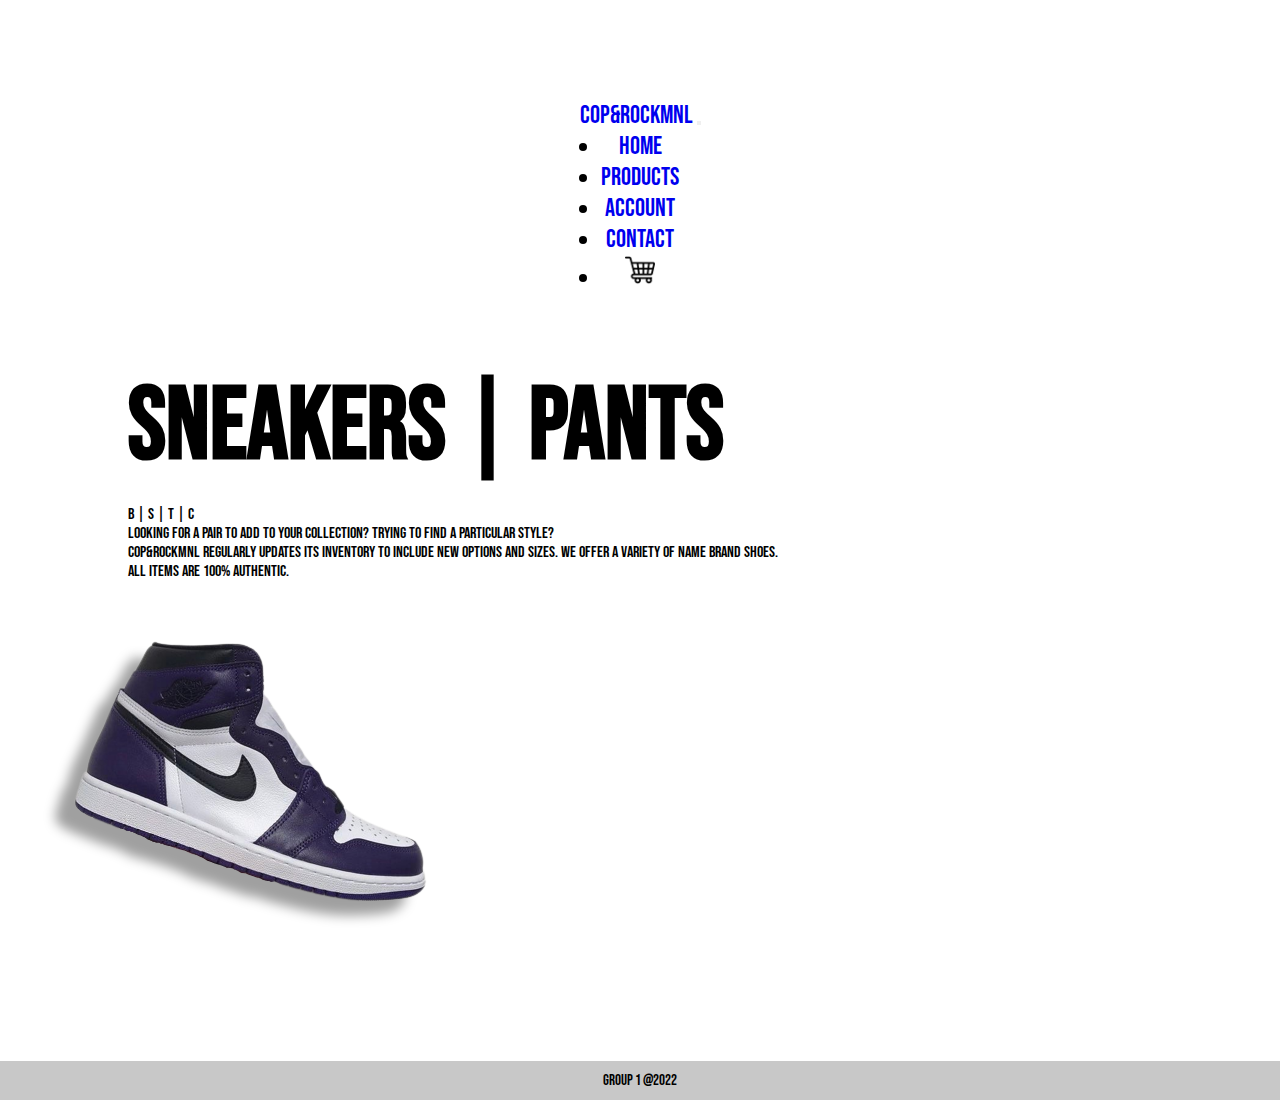
<file: index.html>
<!DOCTYPE html>
<html lang="en">
<head>
    <meta charset="UTF-8">
    <meta name="viewport" content="width=device-width, initial-scale=1.0">
    <title>Cop&Rock MNL</title>
    <link rel="stylesheet" href="css/index.css">
    <link href="https://fonts.googleapis.com/css2?family=Bebas+Neue&display=swap" rel="stylesheet">
    <!-- CSS only -->
    <link href="https://cdn.jsdelivr.net/npm/bootstrap@5.2.0-beta1/dist/css/bootstrap.min.css" rel="stylesheet" integrity="sha384-0evHe/X+R7YkIZDRvuzKMRqM+OrBnVFBL6DOitfPri4tjfHxaWutUpFmBp4vmVor" crossorigin="anonymous">
    <!-- JavaScript Bundle with Popper -->
    <script src="https://cdn.jsdelivr.net/npm/bootstrap@5.2.0-beta1/dist/js/bootstrap.bundle.min.js" integrity="sha384-pprn3073KE6tl6bjs2QrFaJGz5/SUsLqktiwsUTF55Jfv3qYSDhgCecCxMW52nD2" crossorigin="anonymous"></script>
    <script src="https://cdn.jsdelivr.net/npm/@popperjs/core@2.11.5/dist/umd/popper.min.js" integrity="sha384-Xe+8cL9oJa6tN/veChSP7q+mnSPaj5Bcu9mPX5F5xIGE0DVittaqT5lorf0EI7Vk" crossorigin="anonymous"></script>
    <script src="https://cdn.jsdelivr.net/npm/bootstrap@5.2.0-beta1/dist/js/bootstrap.min.js" integrity="sha384-kjU+l4N0Yf4ZOJErLsIcvOU2qSb74wXpOhqTvwVx3OElZRweTnQ6d31fXEoRD1Jy" crossorigin="anonymous"></script>
</head>
<body>
    <nav class="navbar navbar-expand-lg bg-light">
        <div class="container-fluid">
          <a class="navbar-brand" href="#">Cop&RockMNL</a>
          <button class="navbar-toggler" type="button" data-bs-toggle="collapse" data-bs-target="#navbarSupportedContent" aria-controls="navbarSupportedContent" aria-expanded="false" aria-label="Toggle navigation">
            <span class="navbar-toggler-icon"></span>
          </button>
          <div class="collapse navbar-collapse" id="navbarSupportedContent">
            <ul class="nav navbar-nav navbar-center">
              <li class="nav-item">
                <a class="nav-link active" aria-current="page" href="#">Home</a>
              </li>
              <li class="nav-item">
                <a class="nav-link active" aria-current="page" href="products.html">Products</a>
              </li>
              <li class="nav-item">
                <a class="nav-link active" aria-current="page" href="reg.html">Account</a>
              </li>
              <li class="nav-item">
                <a class="nav-link" href="contact.html">Contact</a>
              </li>
              <li class="nav-item">
                <a class="nav-link" href="cart.html"><img src="images/shopping-cart.png" height="30px"></a>
              </li>
            </ul>
          </div>
        </div>
      </nav>

      <div class="container-fluid content">
        <div class="row">
          <div class="col name">
            <h2 class="shop">SNEAKERS | PANTS <br></h2>
              B | S | T | C <br>
              Looking for a pair to add to your collection? Trying to find a particular style? <br>
              Cop&RockMNL regularly updates its inventory to include new options and sizes. We offer a variety of name brand shoes. <br>
              All items are 100% authentic.
          </div>
          <div class="col">
            <img src="images/288664110_541826210733605_6820967644909073750_n-removebg-preview.png" class="mainshoe">
          </div>
        </div>
      </div> 
      
      <!-- <div class="container-fluid main">
        <img src="images/288664110_541826210733605_6820967644909073750_n-removebg-preview.png" class="mainshoe">
        <div class="row">
          <div class="col">
            <img src="images/288112594_766813984503648_5992289216182501193_n.jpg" class="pics">
          </div>
          <div class="col">
            <img src="images/289173372_758988861800068_8243719822050686881_n.jpg" class="pics">
          </div>
        </div>
      </div> -->

      <div class="card-footer">
        <div class="bg">
            GROUP 1 @2022
        </div>
      </div>
</body>
</html>
</file>
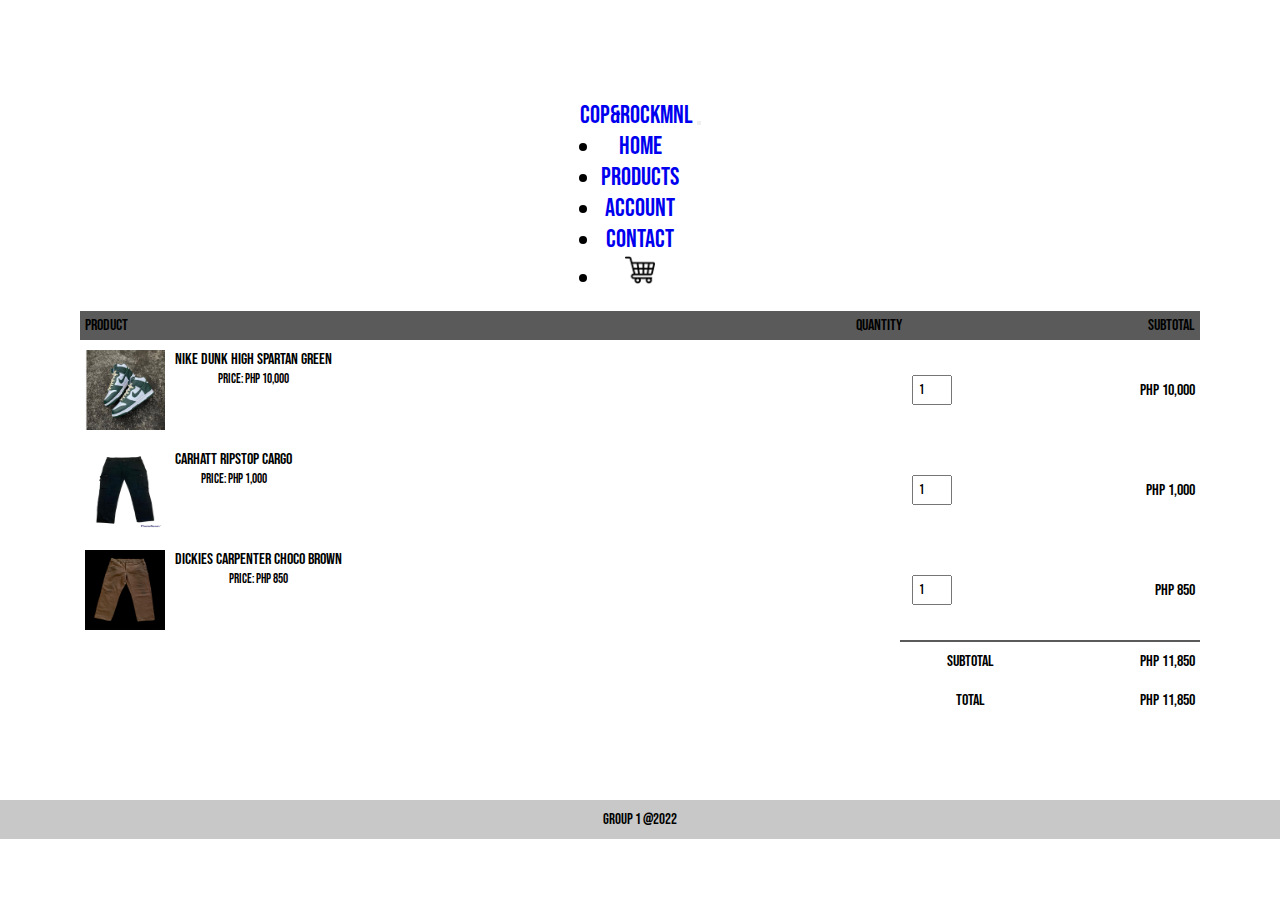
<file: cart.html>
<!DOCTYPE html>
<html lang="en">
<head>
    <meta charset="UTF-8">
    <meta name="viewport" content="width=device-width, initial-scale=1.0">
    <title>Items</title>
    <link rel="stylesheet" href="css/cart.css">
    <link href="https://fonts.googleapis.com/css2?family=Bebas+Neue&display=swap" rel="stylesheet">
    <!-- CSS only -->
    <link href="https://cdn.jsdelivr.net/npm/bootstrap@5.2.0-beta1/dist/css/bootstrap.min.css" rel="stylesheet" integrity="sha384-0evHe/X+R7YkIZDRvuzKMRqM+OrBnVFBL6DOitfPri4tjfHxaWutUpFmBp4vmVor" crossorigin="anonymous">
    <!-- JavaScript Bundle with Popper -->
    <script src="https://cdn.jsdelivr.net/npm/bootstrap@5.2.0-beta1/dist/js/bootstrap.bundle.min.js" integrity="sha384-pprn3073KE6tl6bjs2QrFaJGz5/SUsLqktiwsUTF55Jfv3qYSDhgCecCxMW52nD2" crossorigin="anonymous"></script>
    <script src="https://cdn.jsdelivr.net/npm/@popperjs/core@2.11.5/dist/umd/popper.min.js" integrity="sha384-Xe+8cL9oJa6tN/veChSP7q+mnSPaj5Bcu9mPX5F5xIGE0DVittaqT5lorf0EI7Vk" crossorigin="anonymous"></script>
    <script src="https://cdn.jsdelivr.net/npm/bootstrap@5.2.0-beta1/dist/js/bootstrap.min.js" integrity="sha384-kjU+l4N0Yf4ZOJErLsIcvOU2qSb74wXpOhqTvwVx3OElZRweTnQ6d31fXEoRD1Jy" crossorigin="anonymous"></script>
</head>
<body>

    <nav class="navbar navbar-expand-lg bg-light">
        <div class="container-fluid">
          <a class="navbar-brand" href="#">Cop&RockMNL</a>
          <button class="navbar-toggler" type="button" data-bs-toggle="collapse" data-bs-target="#navbarSupportedContent" aria-controls="navbarSupportedContent" aria-expanded="false" aria-label="Toggle navigation">
            <span class="navbar-toggler-icon"></span>
          </button>
          <div class="collapse navbar-collapse" id="navbarSupportedContent">
            <ul class="nav navbar-nav navbar-center">
              <li class="nav-item">
                <a class="nav-link active" aria-current="page" href="index.html">Home</a>
              </li>
              <li class="nav-item">
                <a class="nav-link active" aria-current="page" href="products.html">Products</a>
              </li>
              <li class="nav-item">
                <a class="nav-link active" aria-current="page" href="reg.html">Account</a>
              </li>
              <li class="nav-item">
                <a class="nav-link" href="contact.html">Contact</a>
              </li>
              <li class="nav-item">
                <a class="nav-link" href="cart.html"><img src="images/shopping-cart.png" height="30px"></a>
              </li>
            </ul>
          </div>
        </div>
      </nav>

      <!---cart item--->
    <div class="small-container cart-page">
        <table> 
            <tr>
                <th>Product</th>
                <th>Quantity</th>
                <th>Subtotal</th>
            </tr>

            <tr>
                <td>
                    <div class="cart-info">
                    <img src="images/greennike.png">
                    <div>
                    <p>Nike Dunk High Spartan Green</p>
                    <small>Price: PHP 10,000</small><br>
                    <a href=" ">Remove</a>
                    </div>
                    </div>
                    
                </td>
                <td><input type="number" value="1"></td>
                <td>PHP 10,000</td>
            </tr>

            <tr>
                <td>
                    <div class="cart-info">
                    <img src="pants/carhattrpstp.jpg">
                    <div>
                    <p> Carhatt Ripstop Cargo</p>
                    <small>Price: PHP 1,000</small><br>
                    <a href=" ">Remove</a>
                    </div>
                    </div>
                    
                </td>
                <td><input type="number" value="1"></td>
                <td>PHP 1,000</td>
            </tr>

            <tr>
                <td>
                    <div class="cart-info">
                    <img src="pants/dickiesccb.jpg">
                    <div>
                    <p>Dickies Carpenter Choco Brown</p>
                    <small>Price: PHP 850 </small><br>
                    <a href=" ">Remove</a>
                    </div>
                    </div>
                    
                </td>
                <td><input type="number" value="1"></td>
                <td>PHP 850 </td>
            </tr>

        </table>

        <div class="total-price">
            <table>
                <tr>
                    <td>Subtotal</td>
                    <td>PHP 11,850</td>
                </tr>

                <tr>
                    <td>Total</td>
                    <td>PHP 11,850</td>
                </tr>
            </table>
        </div>
    </div>

      <div class="card-footer">
        <div class="bg">
            GROUP 1 @2022
        </div>
      </div>
    
</body>
</html>
</file>
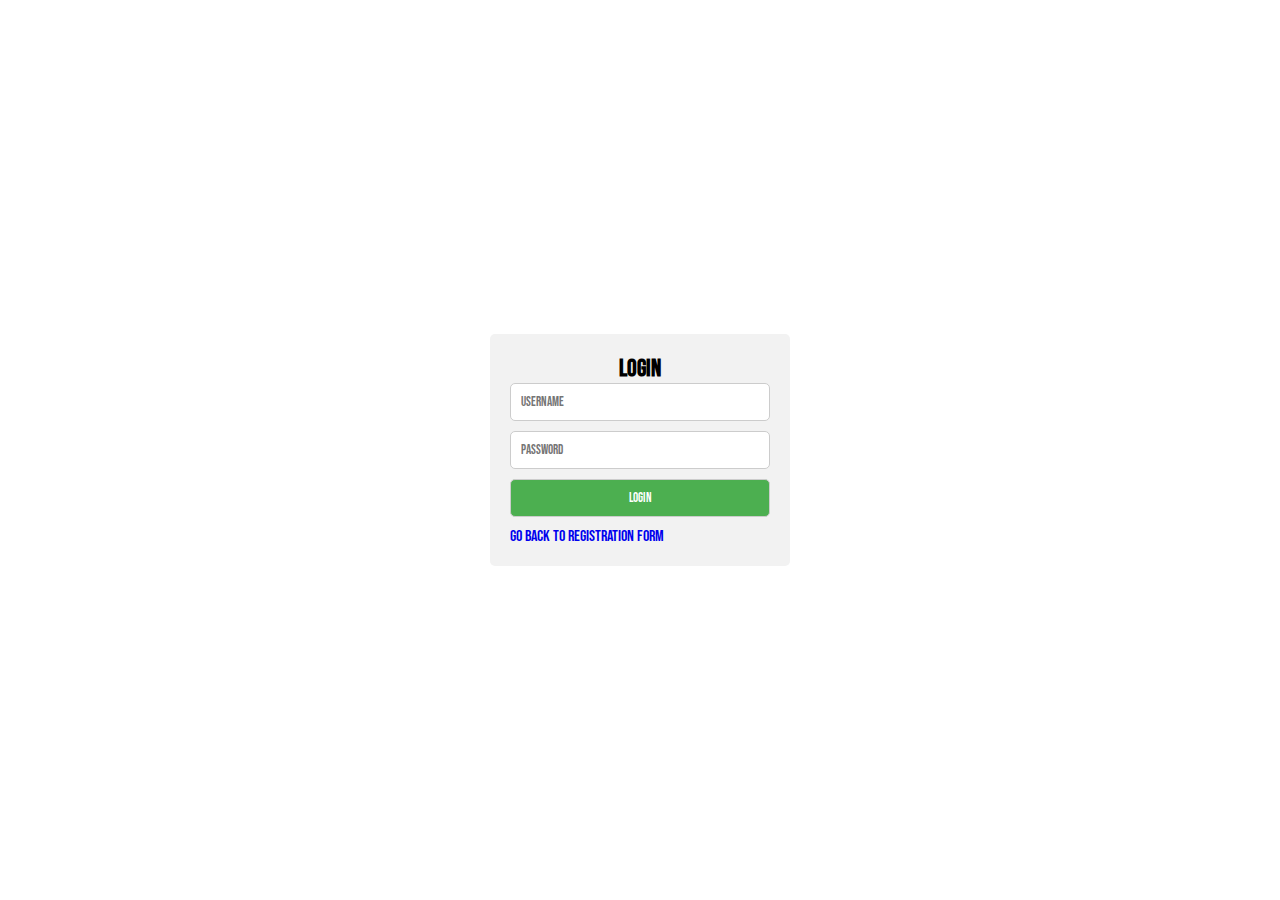
<file: login.html>
<!DOCTYPE html>
<html>
<head>
  <title>Login</title>
  <link rel="stylesheet" type="text/css" href="css/login.css">
  <script>
    function redirectToIndex() {
      window.location.href = "index.html";
    }
  </script>
</head>
<body>
  <div class="container">
    <div class="form-container">
      <h2>Login</h2>
      <form id="login-form" onsubmit="event.preventDefault(); redirectToIndex();">
        <input type="text" name="username" placeholder="Username" required>
        <input type="password" name="password" placeholder="Password" required>
        <button type="submit">Login</button>
        <p><a href="reg.html">Go back to registration form</a></p>
      </form>
    </div>
  </div>
</body>
</html>
</file>
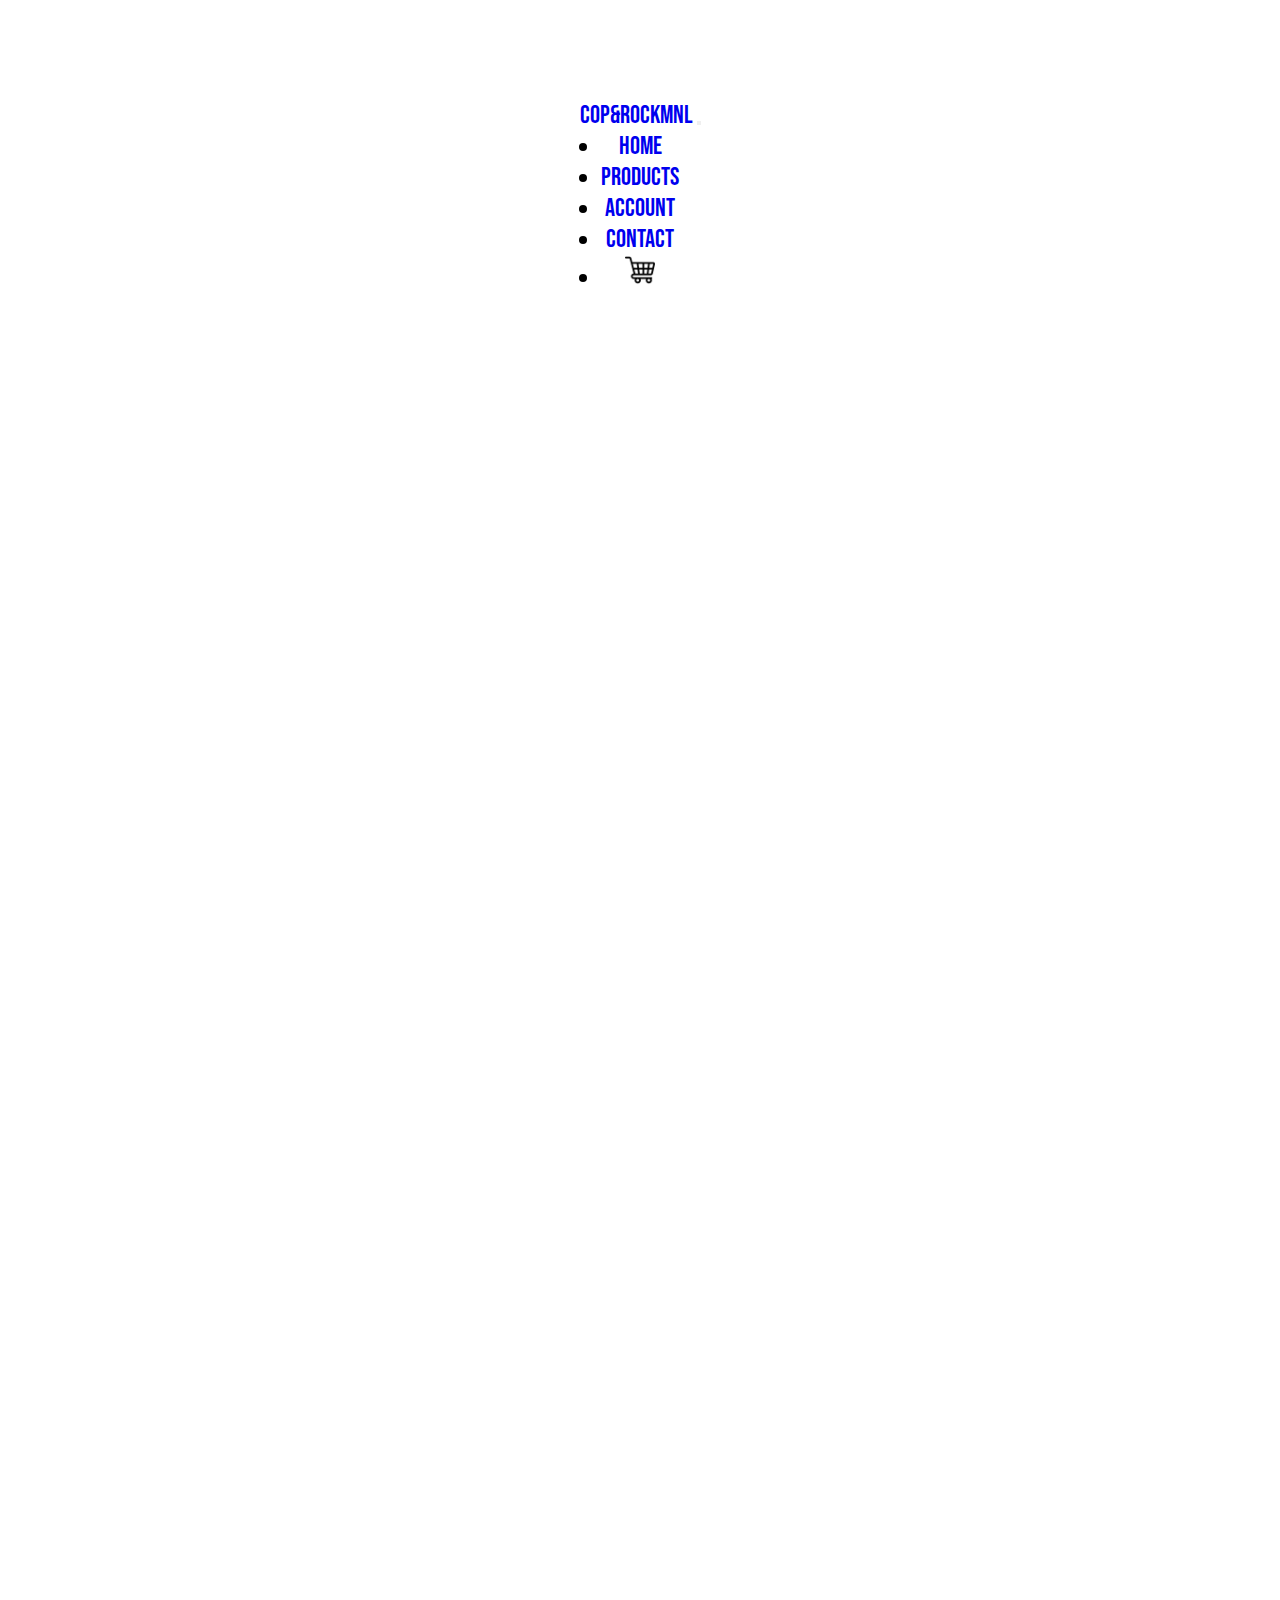
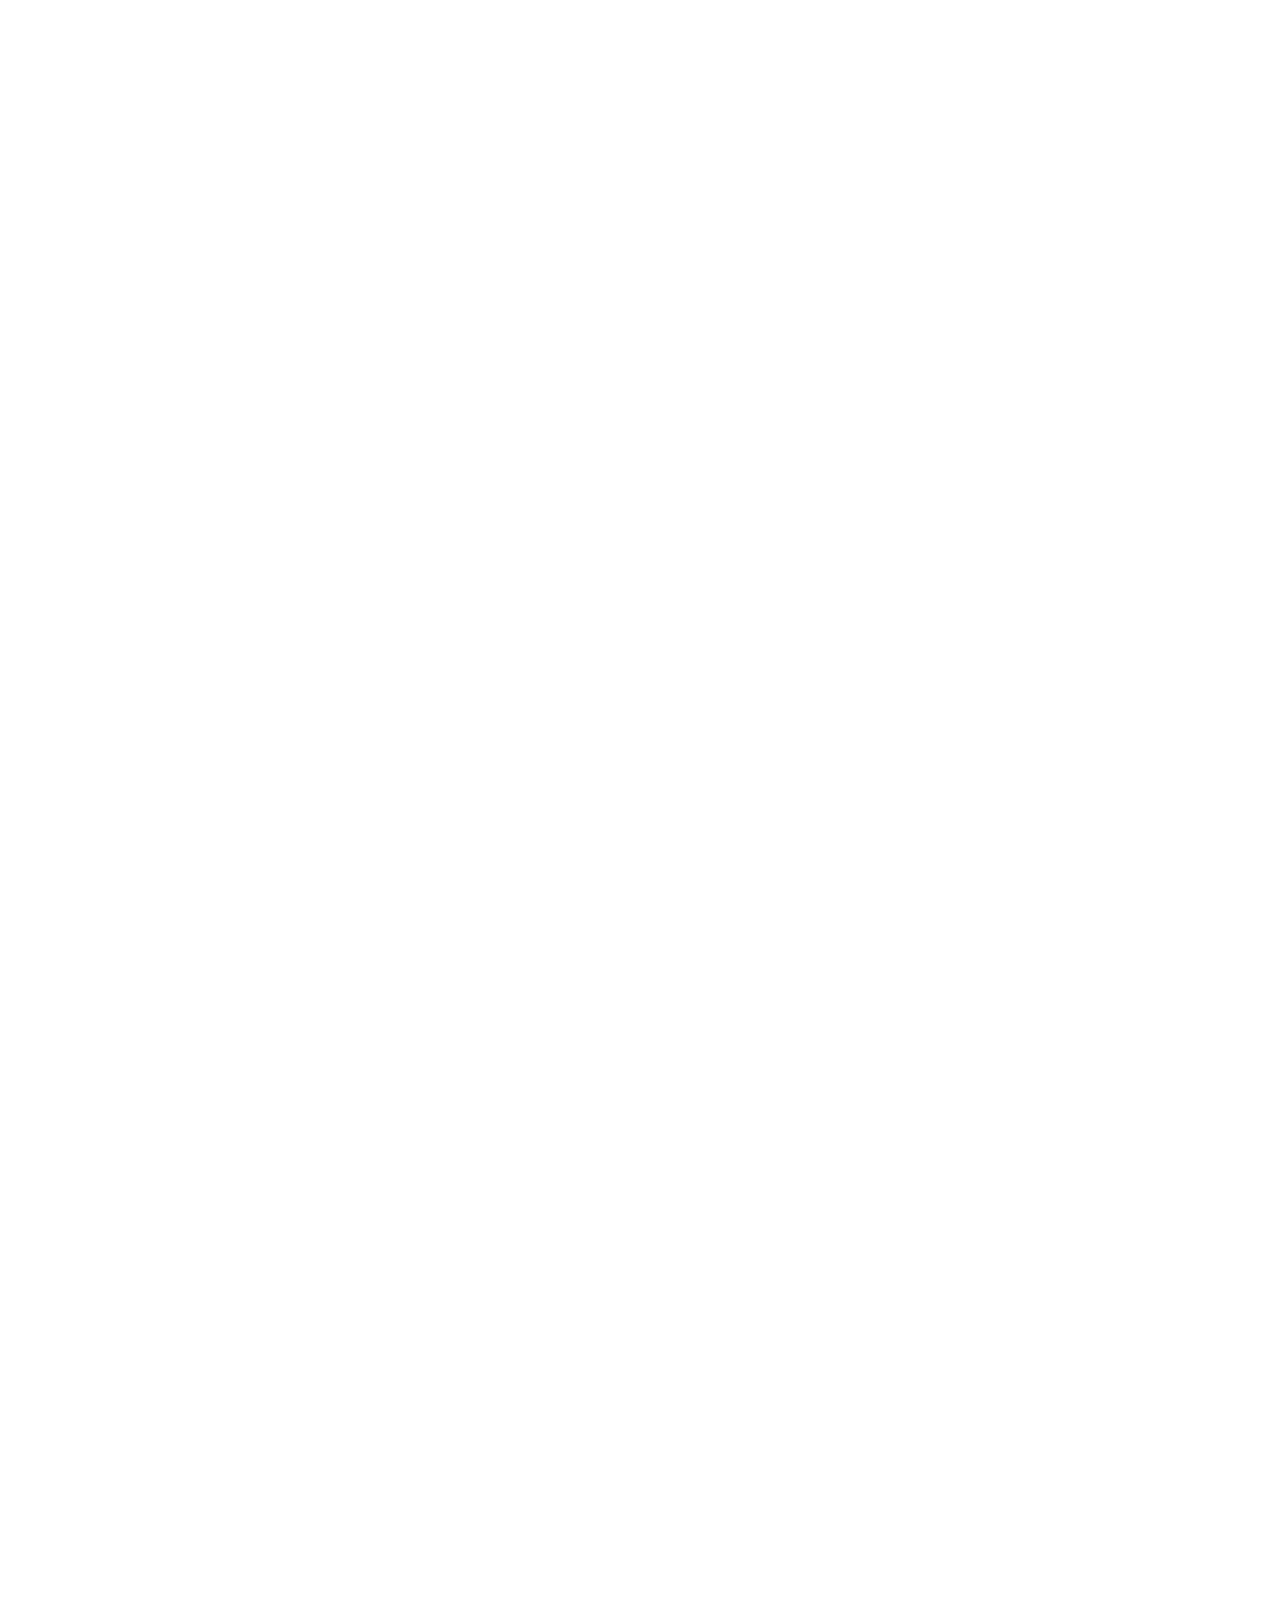
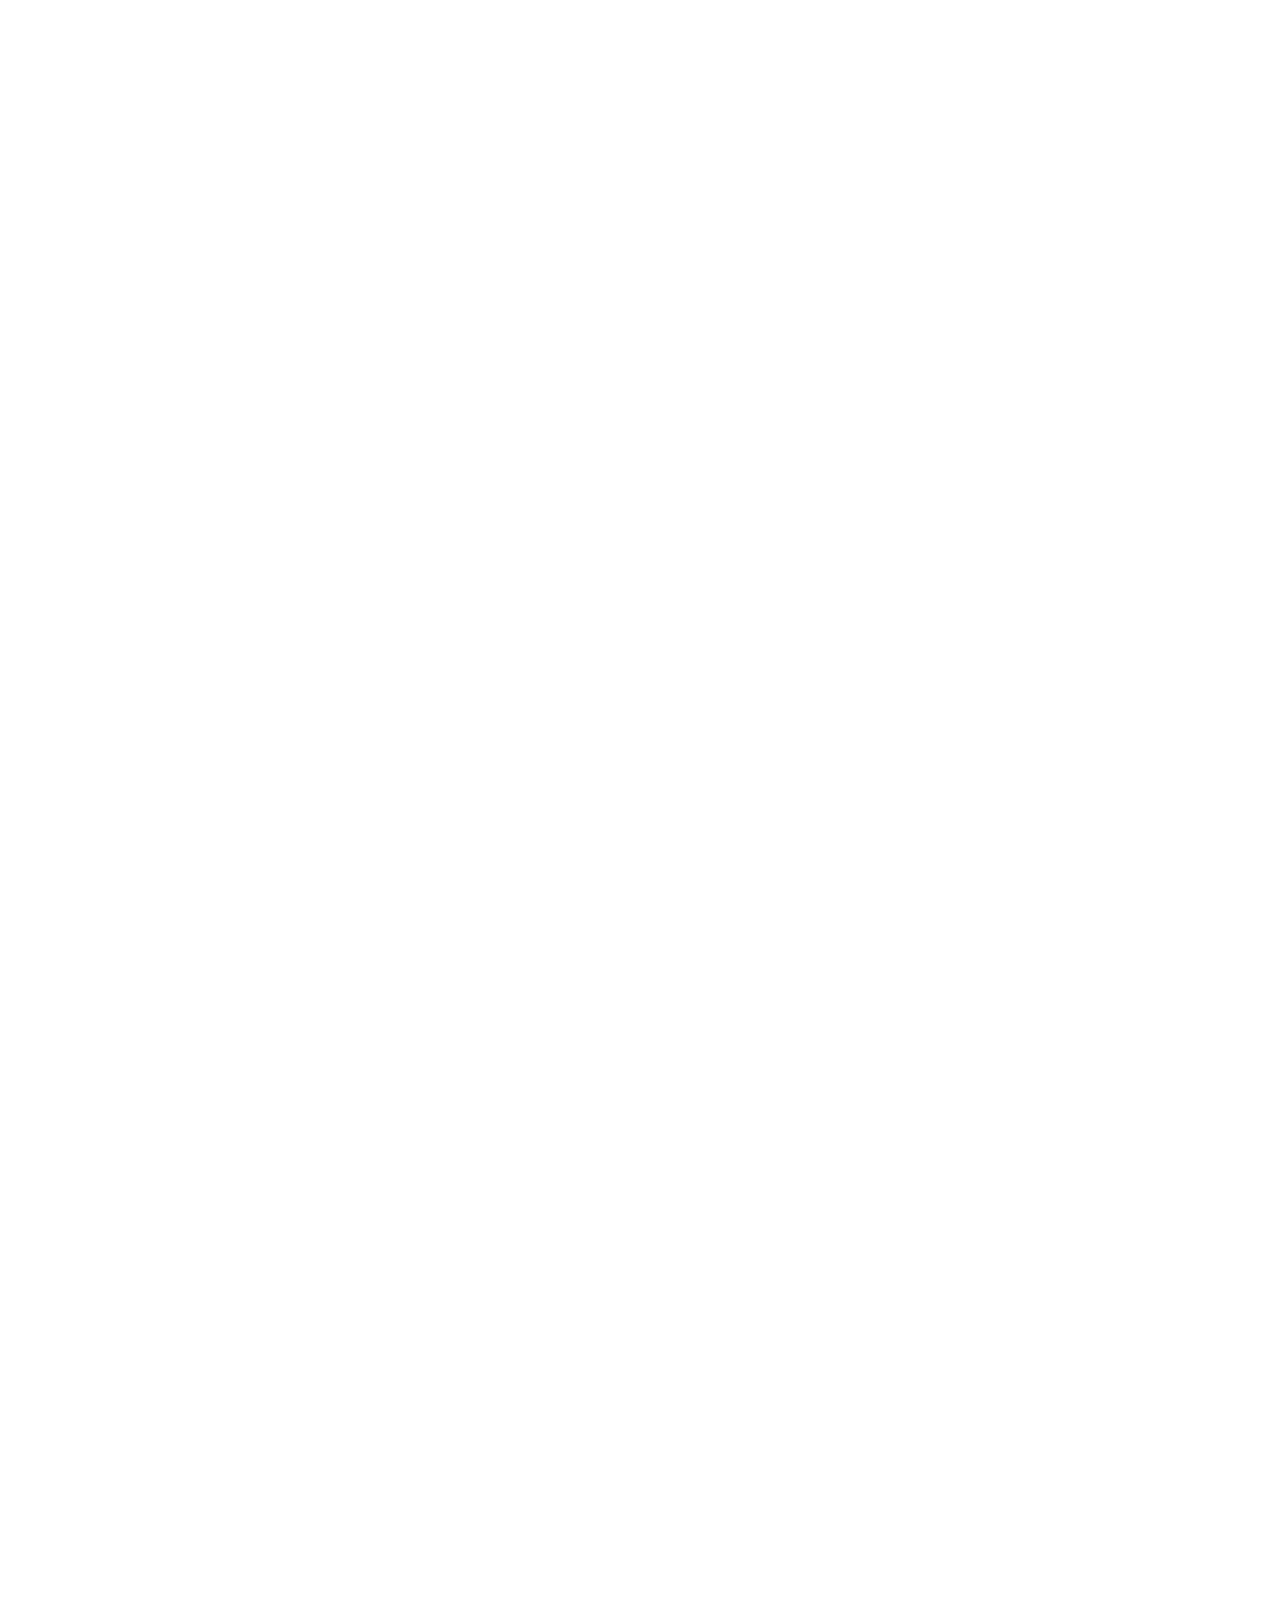
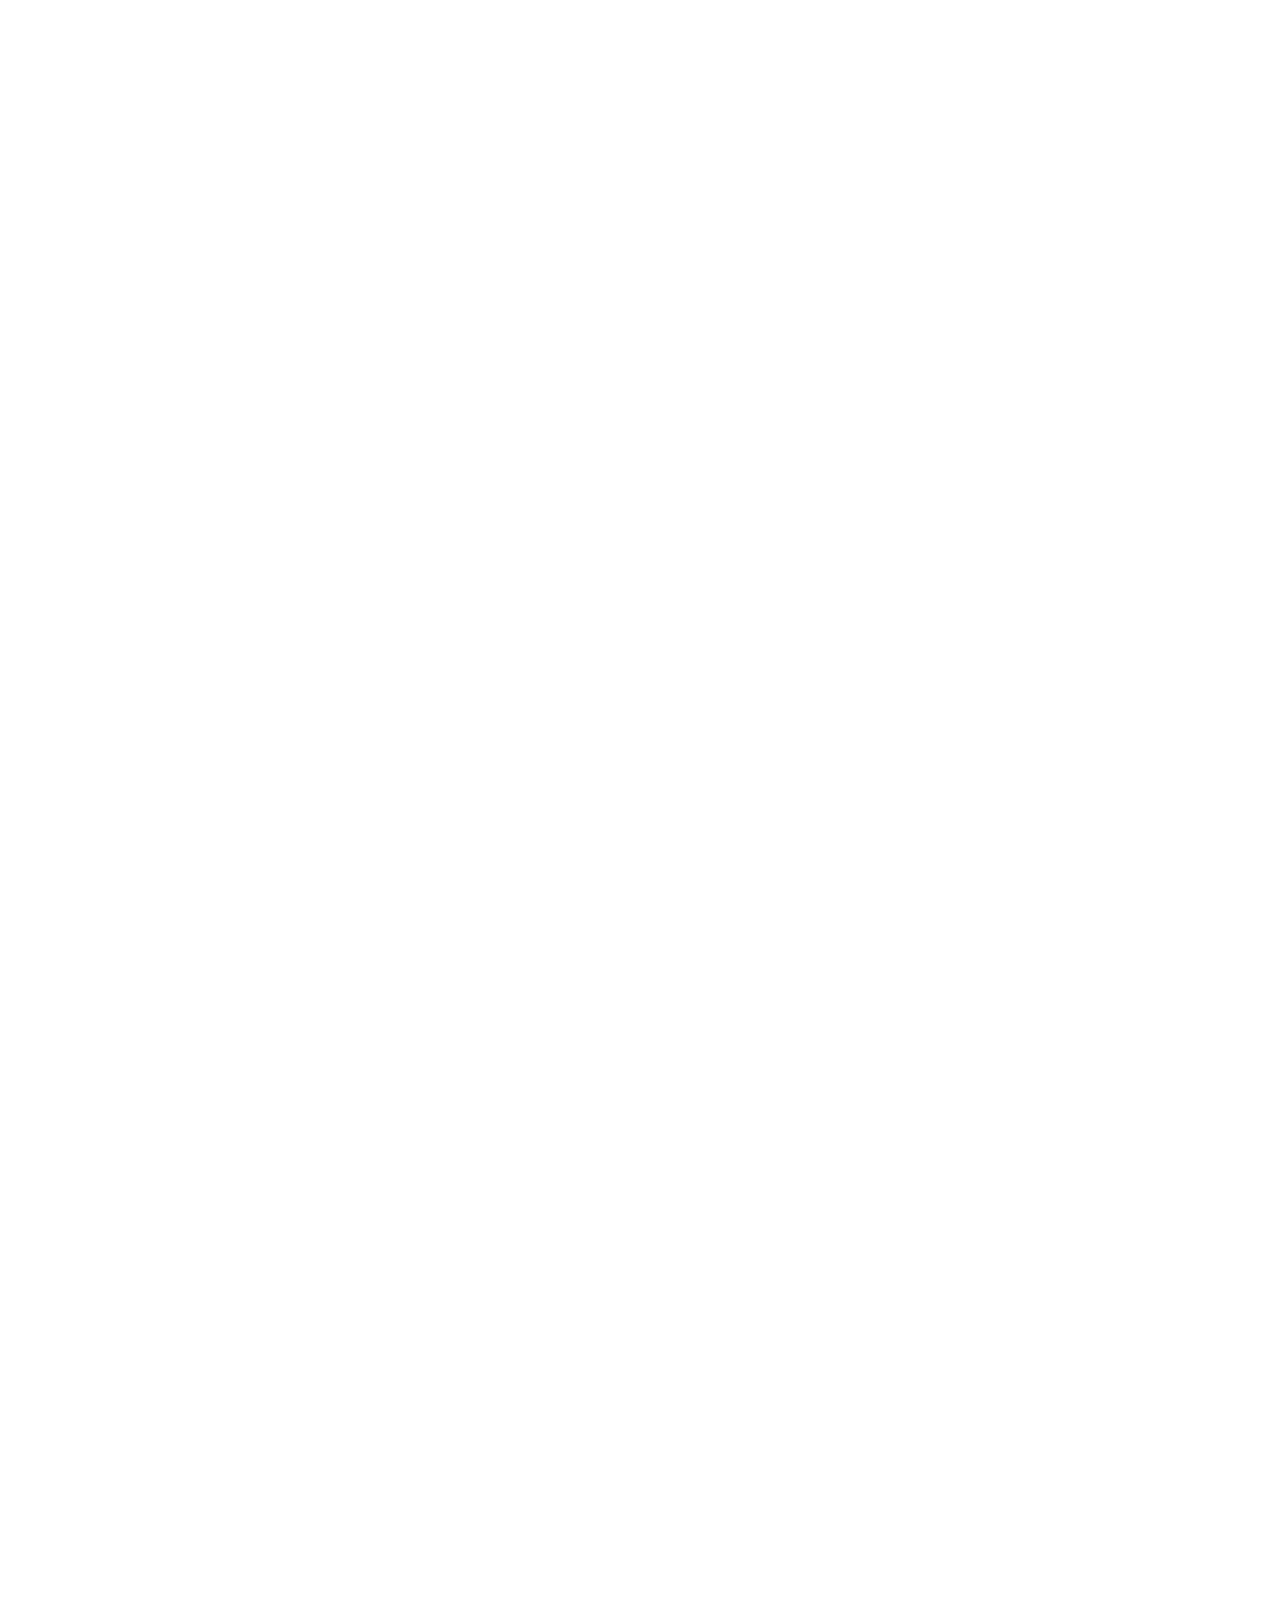
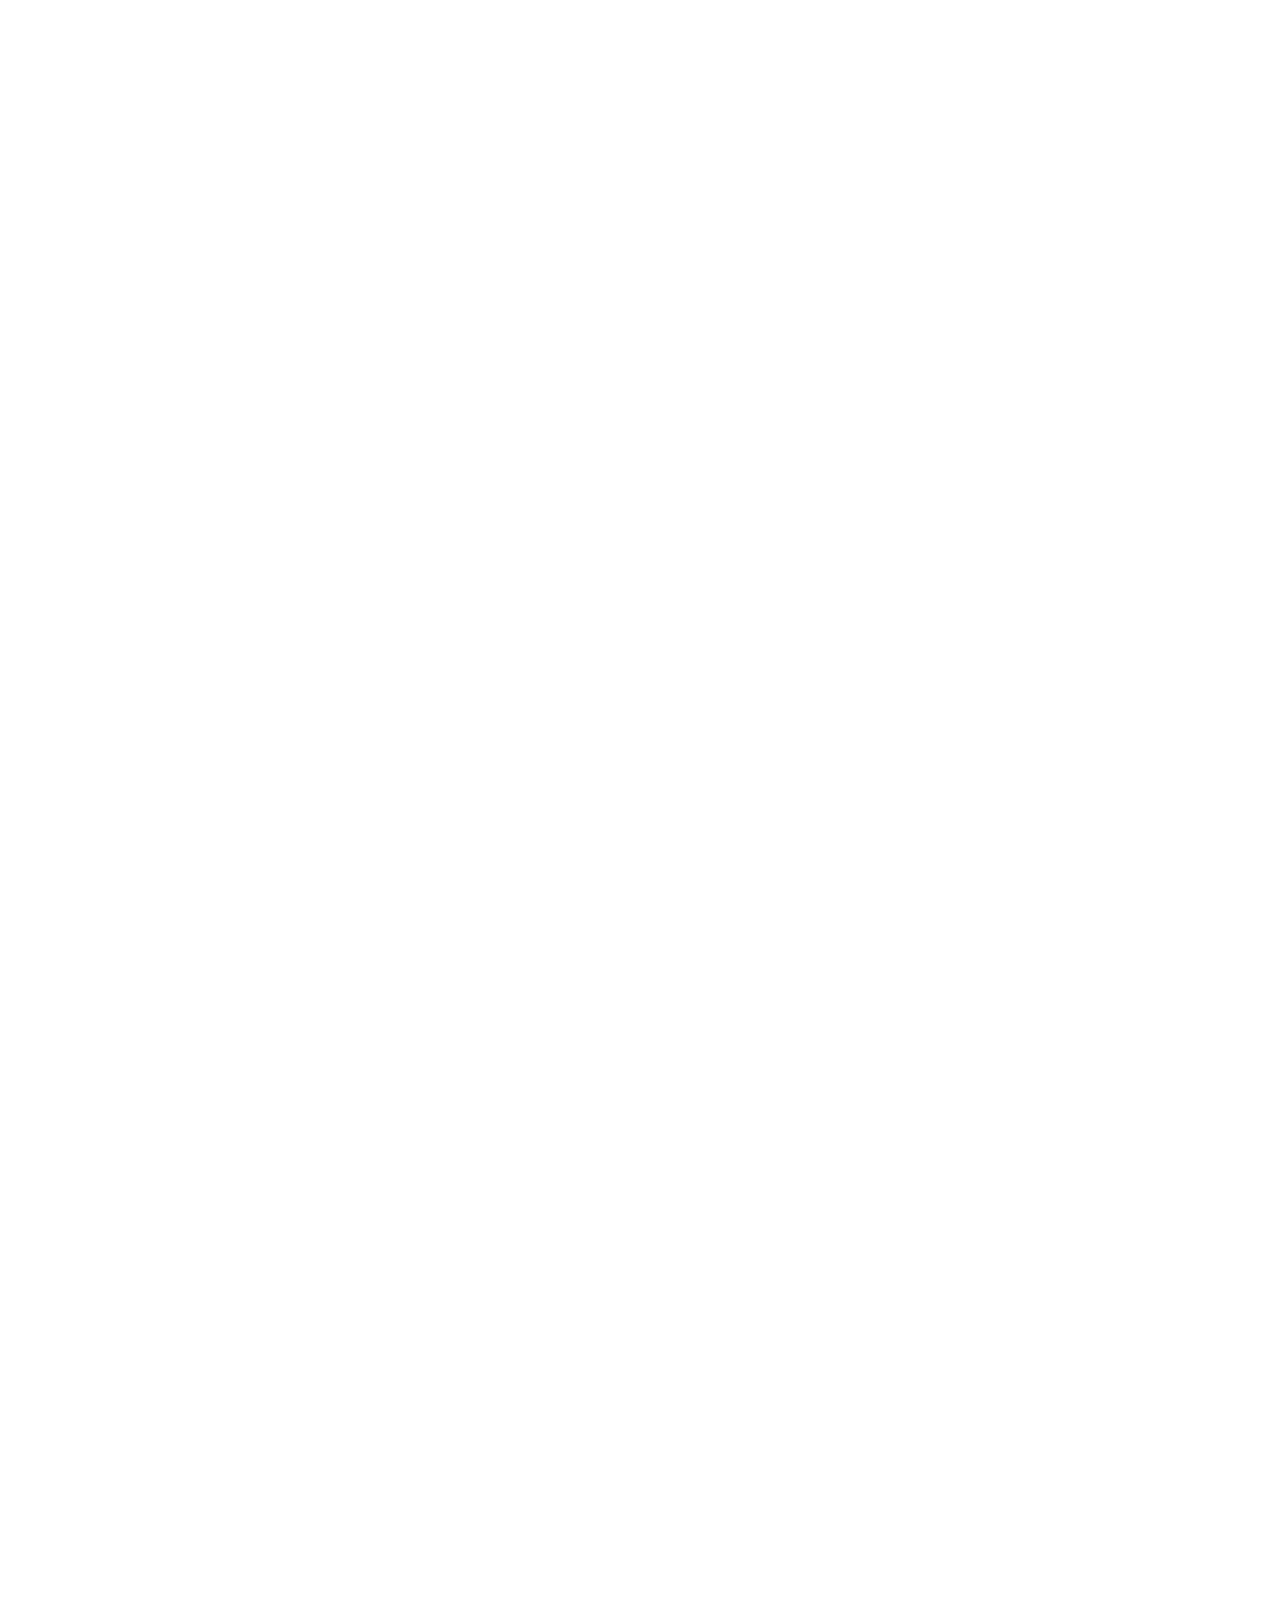
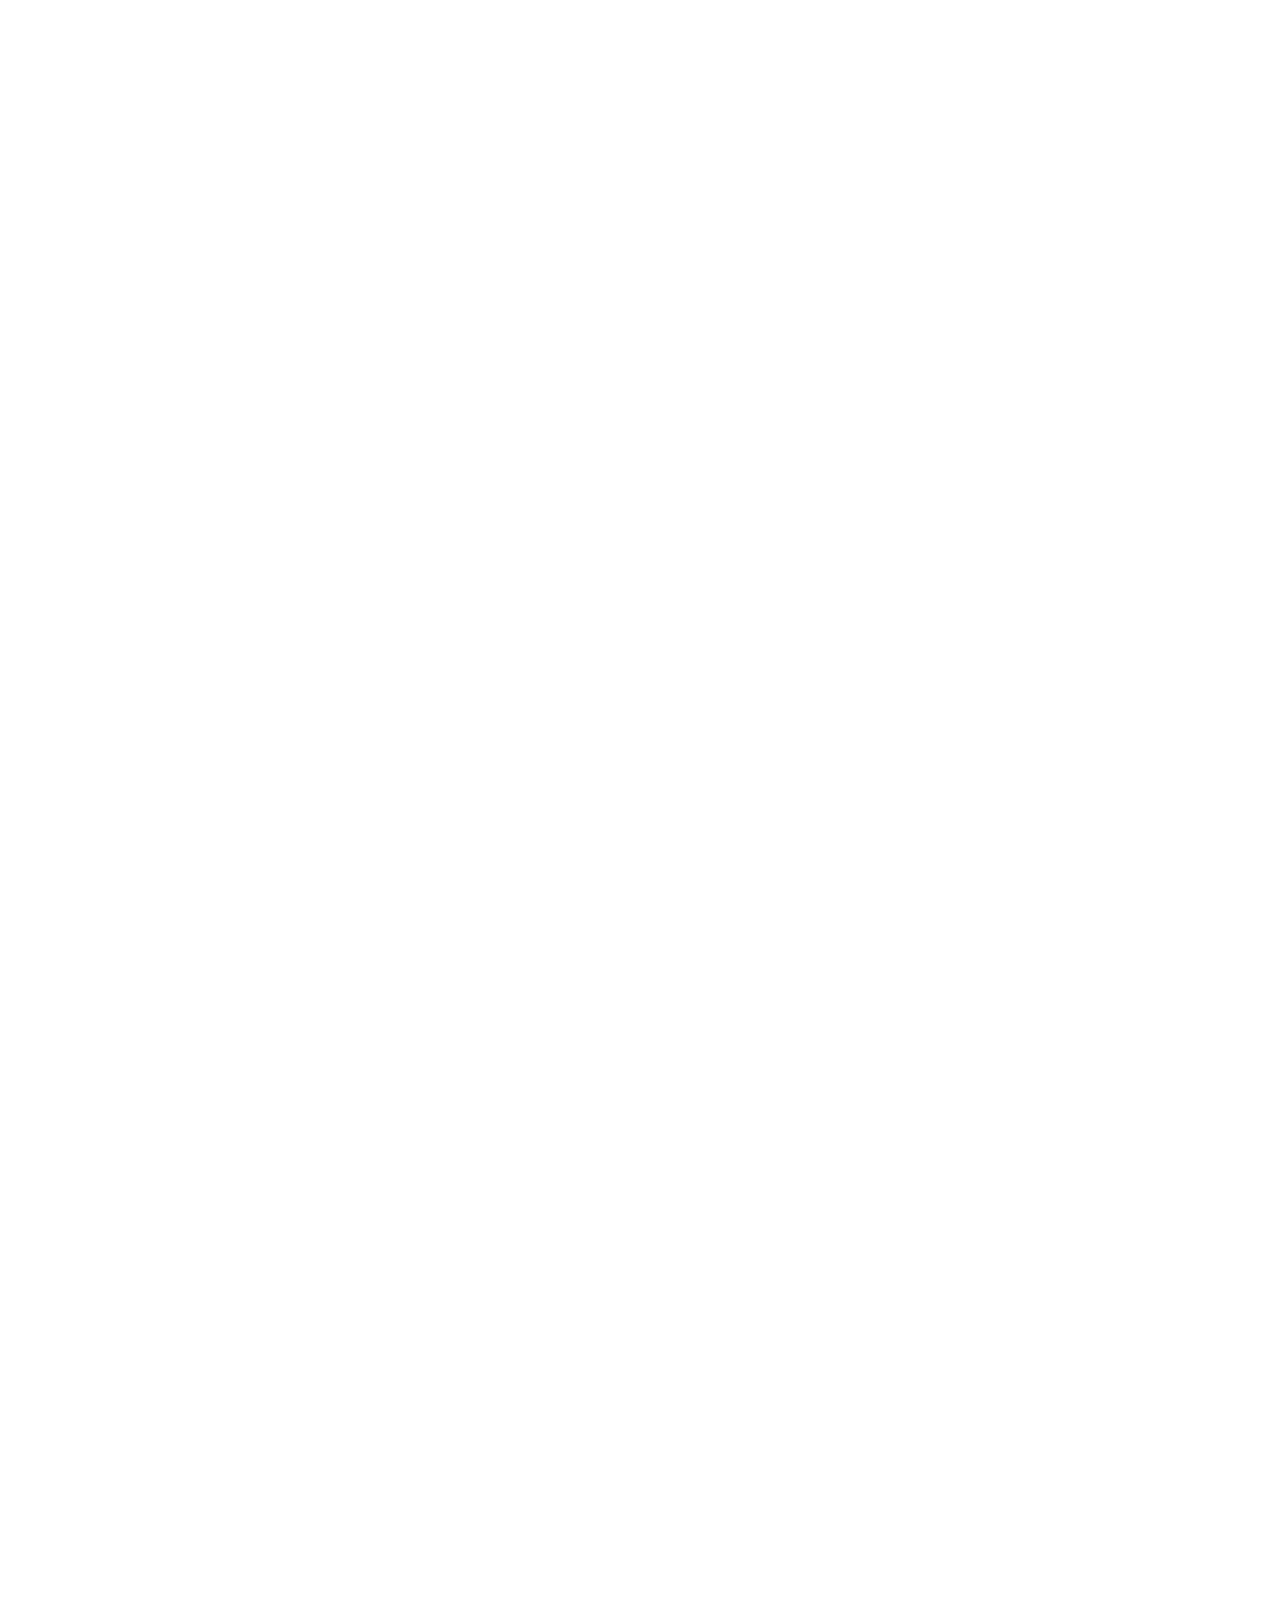
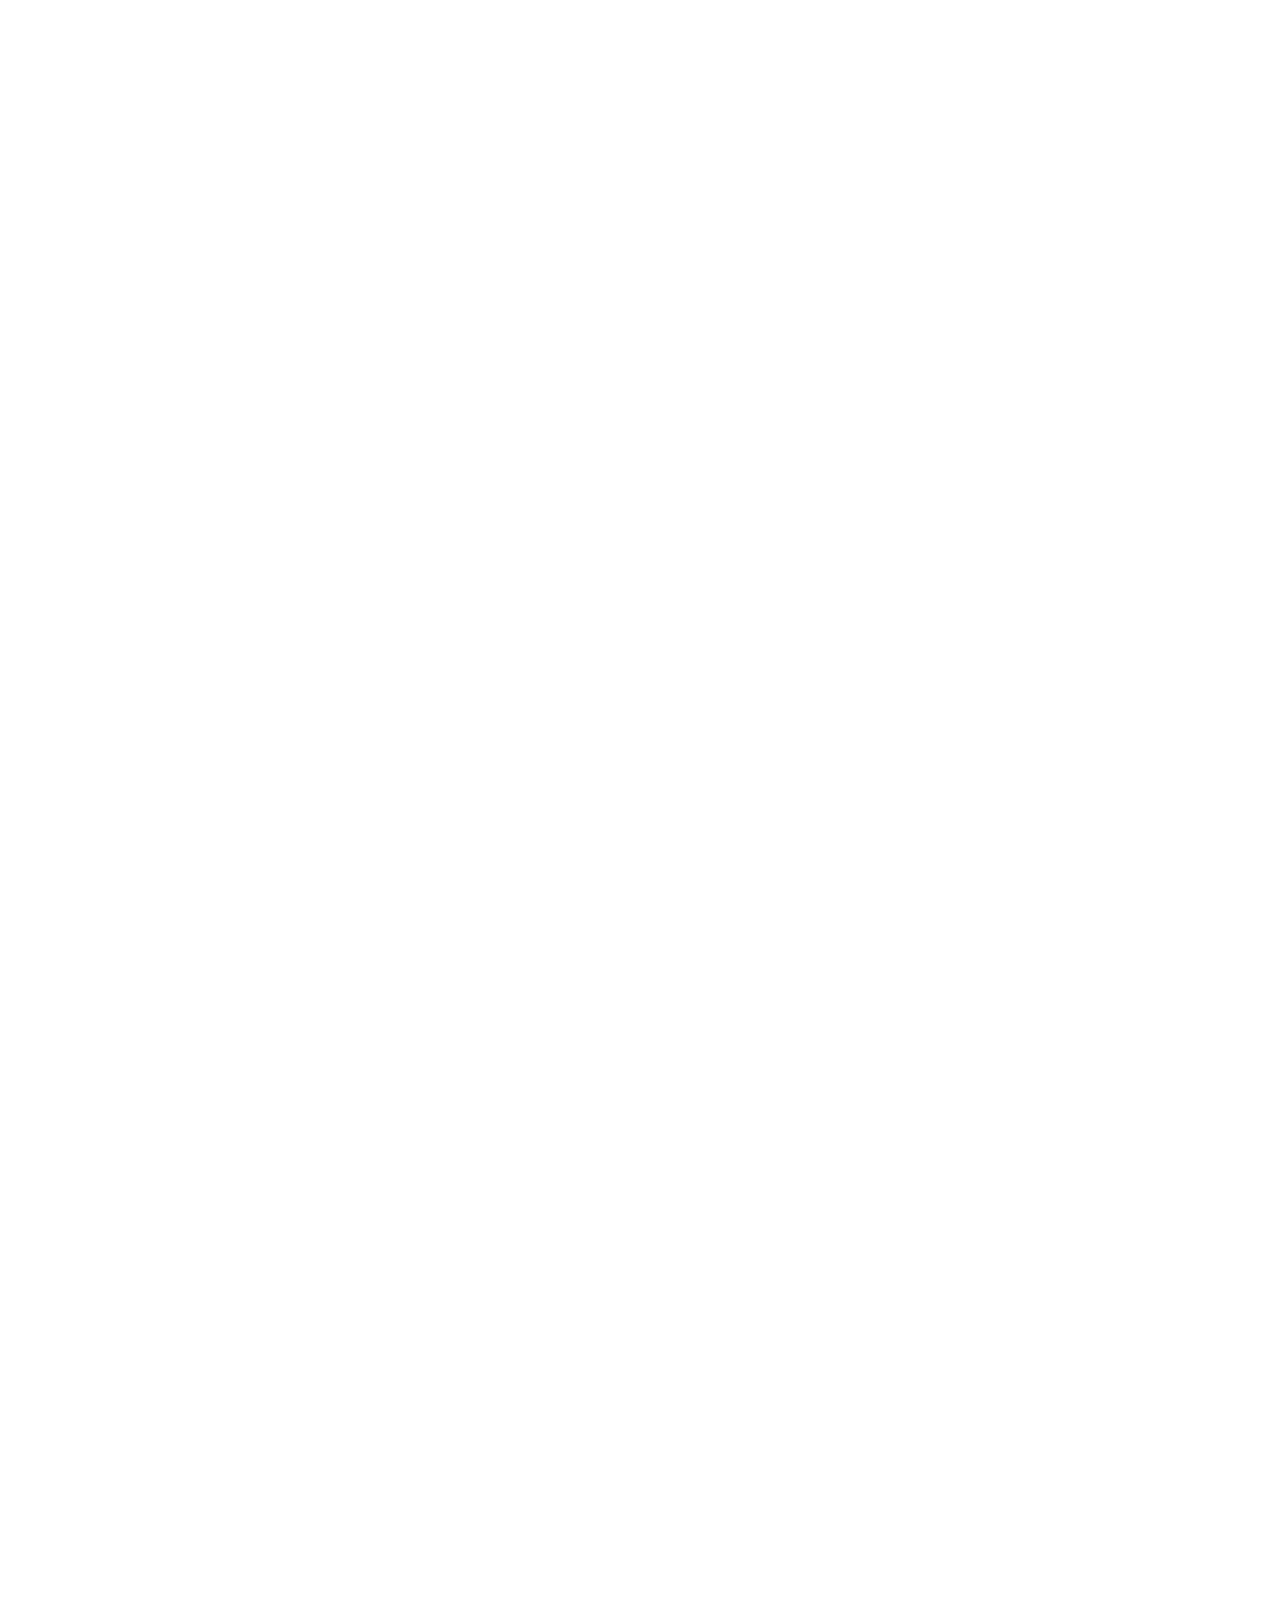
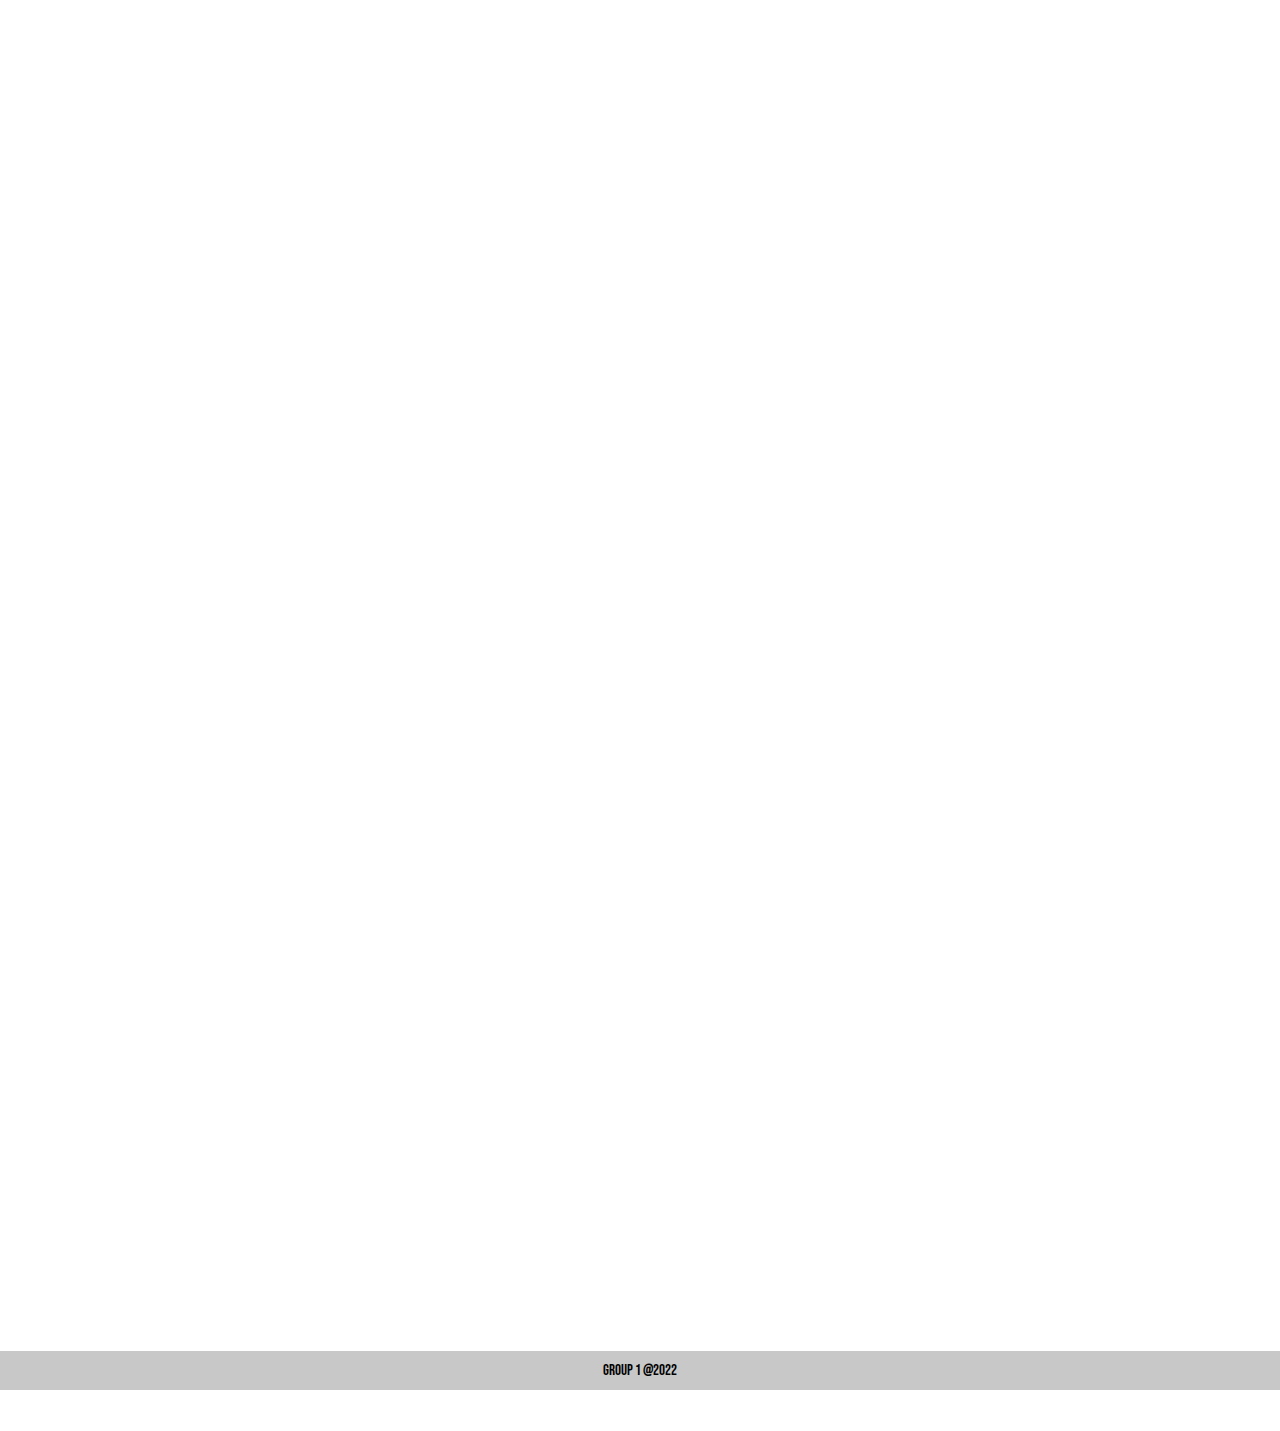
<file: pants.html>
<!DOCTYPE html>
<html lang="en">
<head>
    <meta charset="UTF-8">
    <meta http-equiv="X-UA-Compatible" content="IE=edge">
    <meta name="viewport" content="width=device-width, initial-scale=1.0">
    <title>Products</title>
    <link rel="stylesheet" href="css/products.css">
    <link href="https://fonts.googleapis.com/css2?family=Bebas+Neue&display=swap" rel="stylesheet">
    <!-- CSS only -->
    <link href="https://cdn.jsdelivr.net/npm/bootstrap@5.2.0-beta1/dist/css/bootstrap.min.css" rel="stylesheet" integrity="sha384-0evHe/X+R7YkIZDRvuzKMRqM+OrBnVFBL6DOitfPri4tjfHxaWutUpFmBp4vmVor" crossorigin="anonymous">
    <!-- JavaScript Bundle with Popper -->
    <script src="https://cdn.jsdelivr.net/npm/bootstrap@5.2.0-beta1/dist/js/bootstrap.bundle.min.js" integrity="sha384-pprn3073KE6tl6bjs2QrFaJGz5/SUsLqktiwsUTF55Jfv3qYSDhgCecCxMW52nD2" crossorigin="anonymous"></script>
    <script src="https://cdn.jsdelivr.net/npm/@popperjs/core@2.11.5/dist/umd/popper.min.js" integrity="sha384-Xe+8cL9oJa6tN/veChSP7q+mnSPaj5Bcu9mPX5F5xIGE0DVittaqT5lorf0EI7Vk" crossorigin="anonymous"></script>
    <script src="https://cdn.jsdelivr.net/npm/bootstrap@5.2.0-beta1/dist/js/bootstrap.min.js" integrity="sha384-kjU+l4N0Yf4ZOJErLsIcvOU2qSb74wXpOhqTvwVx3OElZRweTnQ6d31fXEoRD1Jy" crossorigin="anonymous"></script>
</head>
<body>

    <nav class="navbar navbar-expand-lg bg-light">
      <div class="container-fluid">
        <a class="navbar-brand" href="#">Cop&RockMNL</a>
        <button class="navbar-toggler" type="button" data-bs-toggle="collapse" data-bs-target="#navbarSupportedContent" aria-controls="navbarSupportedContent" aria-expanded="false" aria-label="Toggle navigation">
          <span class="navbar-toggler-icon"></span>
        </button>
        <div class="collapse navbar-collapse" id="navbarSupportedContent">
          <ul class="nav navbar-nav navbar-center">
            <li class="nav-item">
              <a class="nav-link active" aria-current="page" href="index.html">Home</a>
            </li>
            <li class="nav-item">
              <a class="nav-link active" aria-current="page" href="products.html">Products</a>
            </li>
            <li class="nav-item">
              <a class="nav-link active" aria-current="page" href="reg.html">Account</a>
            </li>
            <li class="nav-item">
              <a class="nav-link" href="contact.html">Contact</a>
            </li>
            <li class="nav-item">
              <a class="nav-link" href="cart.html"><img src="images/shopping-cart.png" height="30px"></a>
            </li>
          </ul>
        </div>
      </div>
    </nav>

    <div class="container reveal">
        <div class="row">
          <div class="col-md-4">
            <div class="card">
                <img src="pants/carpenterblk.jpg" class="img-fluid carpenterblk">
                <div class="card-text">
                    Carhatt Carpenter Black<br>
                    W: 34 L: 46.5<br>
                    Used<br>
                    PHP 1,000
                </div>
            </div>
          </div>
          <div class="col-md-4">
            <div class="card">
                <img src="pants/dickiesccb.jpg" class="img-fluid dickiesccb">
                <div class="card-text">
                    Dickies Carpenter Choco Brown<br>
                    W: 34 L: 42<br>
                    Used<br>                
                    PHP 850
                </div>
            </div>
          </div>
          <div class="col-md-4">
           <div class="card">
                <img src="pants/carhattcog.jpg" class="img-fluid carhattcog">
                <div class="card-text">
                    Carhartt Ripstop Cargo<br>
                    W: 34 L: 42<br>
                    Used<br>
                    PHP 1,300
               </div>
           </div>
          </div>
        </div>

        <div class="row">
          <div class="col-md-4">
            <div class="card">
                <img src="pants/carhattdkg.jpg" class="img-fluid carhattdkg">
                <div class="card-text">
                    Carhartt Double Knee Grey<br>
                    W: 33 L: 39.5 <br>
                    Used<br>
                    PHP 2,000
                </div>
            </div>
          </div>
          <div class="col-md-4">
            <div class="card">
                <img src="pants/carhattdkk.jpg" class="img-fluid carhattdkk">
                <div class="card-text">
                    Carhatt Double Knee Khaki<br>
                    W: 32 L: 43<br>
                    Used<br>
                    PHP 1,500
               </div>
            </div>
          </div>
          <div class="col-md-4">
            <div class="card">
                <img src="pants/carhattdp.jpg" class="img-fluid carhattdp">
                <div class="card-text">
                    Carhatt Denim Pants<br>
                    W: 33 L: 44<br>
                    Used<br>
                    PHP 800
                </div>
            </div>
          </div>
        </div>

        <div class="row">
            <div class="col-md-4">
            <div class="card">
                 <img src="pants/carhattrpstp.jpg" class="img-fluid carhattrpstp">
                 <div class="card-text">
                    Carhatt Ripstop Cargo<br>
                    W: 32 L: 40<br>
                    Used<br>
                    PHP 1,000
                </div>
            </div>
            </div>
            <div class="col-md-4">
                <div class="card">
                    <img src="pants/dickiesccb.jpg" class="img-fluid dickiesccb">
                    <div class="card-text">
                        Dickies Carpenter Choco Brown<br>
                        W: 34 L: 42<br>
                        Used<br>
                        PHP 850 
                    </div>
                </div>
            </div>
            <div class="col-md-4">
                <div class="card">
                    <img src="pants/dickiesmg.jpg" class="img-fluid dickiesmg">
                    <div class="card-text">
                        Dickies Carpenter Moss Green<br>
                        W: 36 L: 45.5<br>
                        Used<br>
                        PHP 1,000
                    </div>
                </div>
            </div>
          </div>
         

          
      </div>

      <div class="card-footer">
        <div class="bg">
            GROUP 1 @2022
        </div>
      </div>
      <script src="js/index.js"></script>   
</body>
</html>
</file>
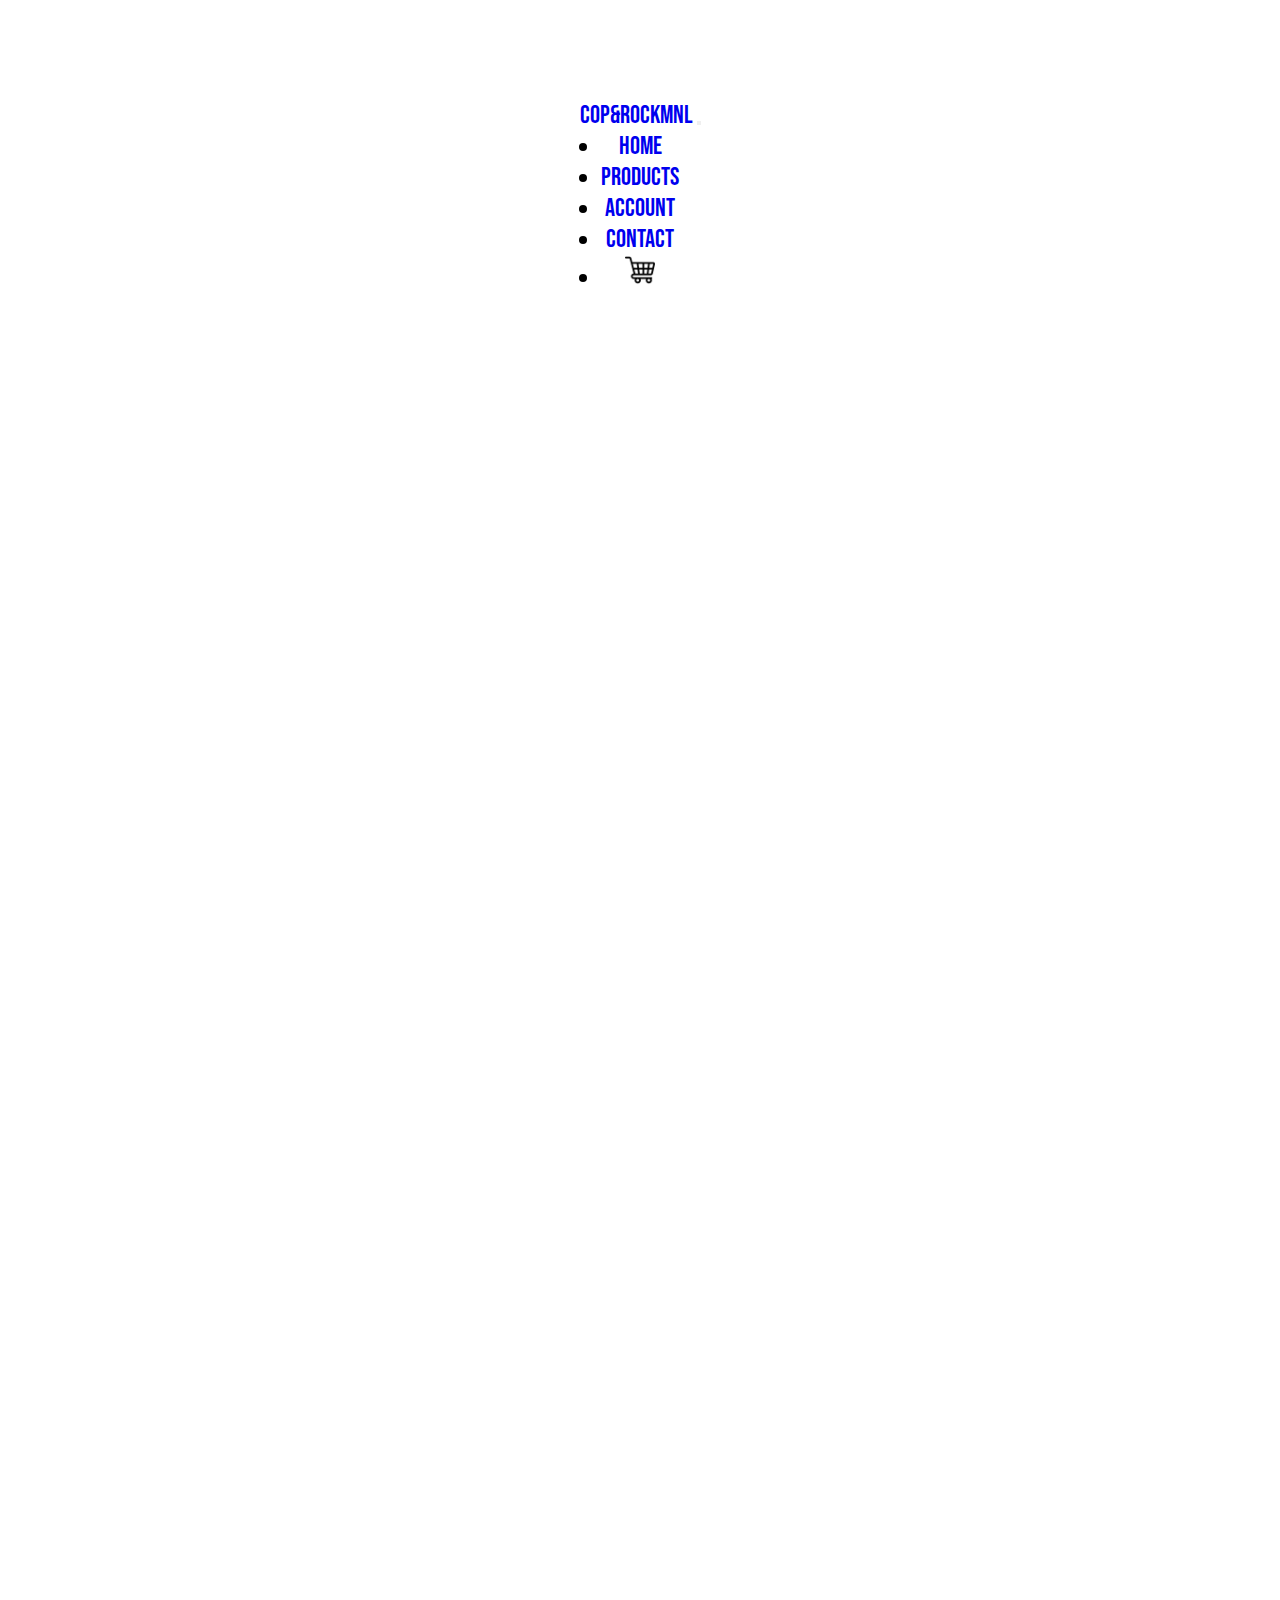
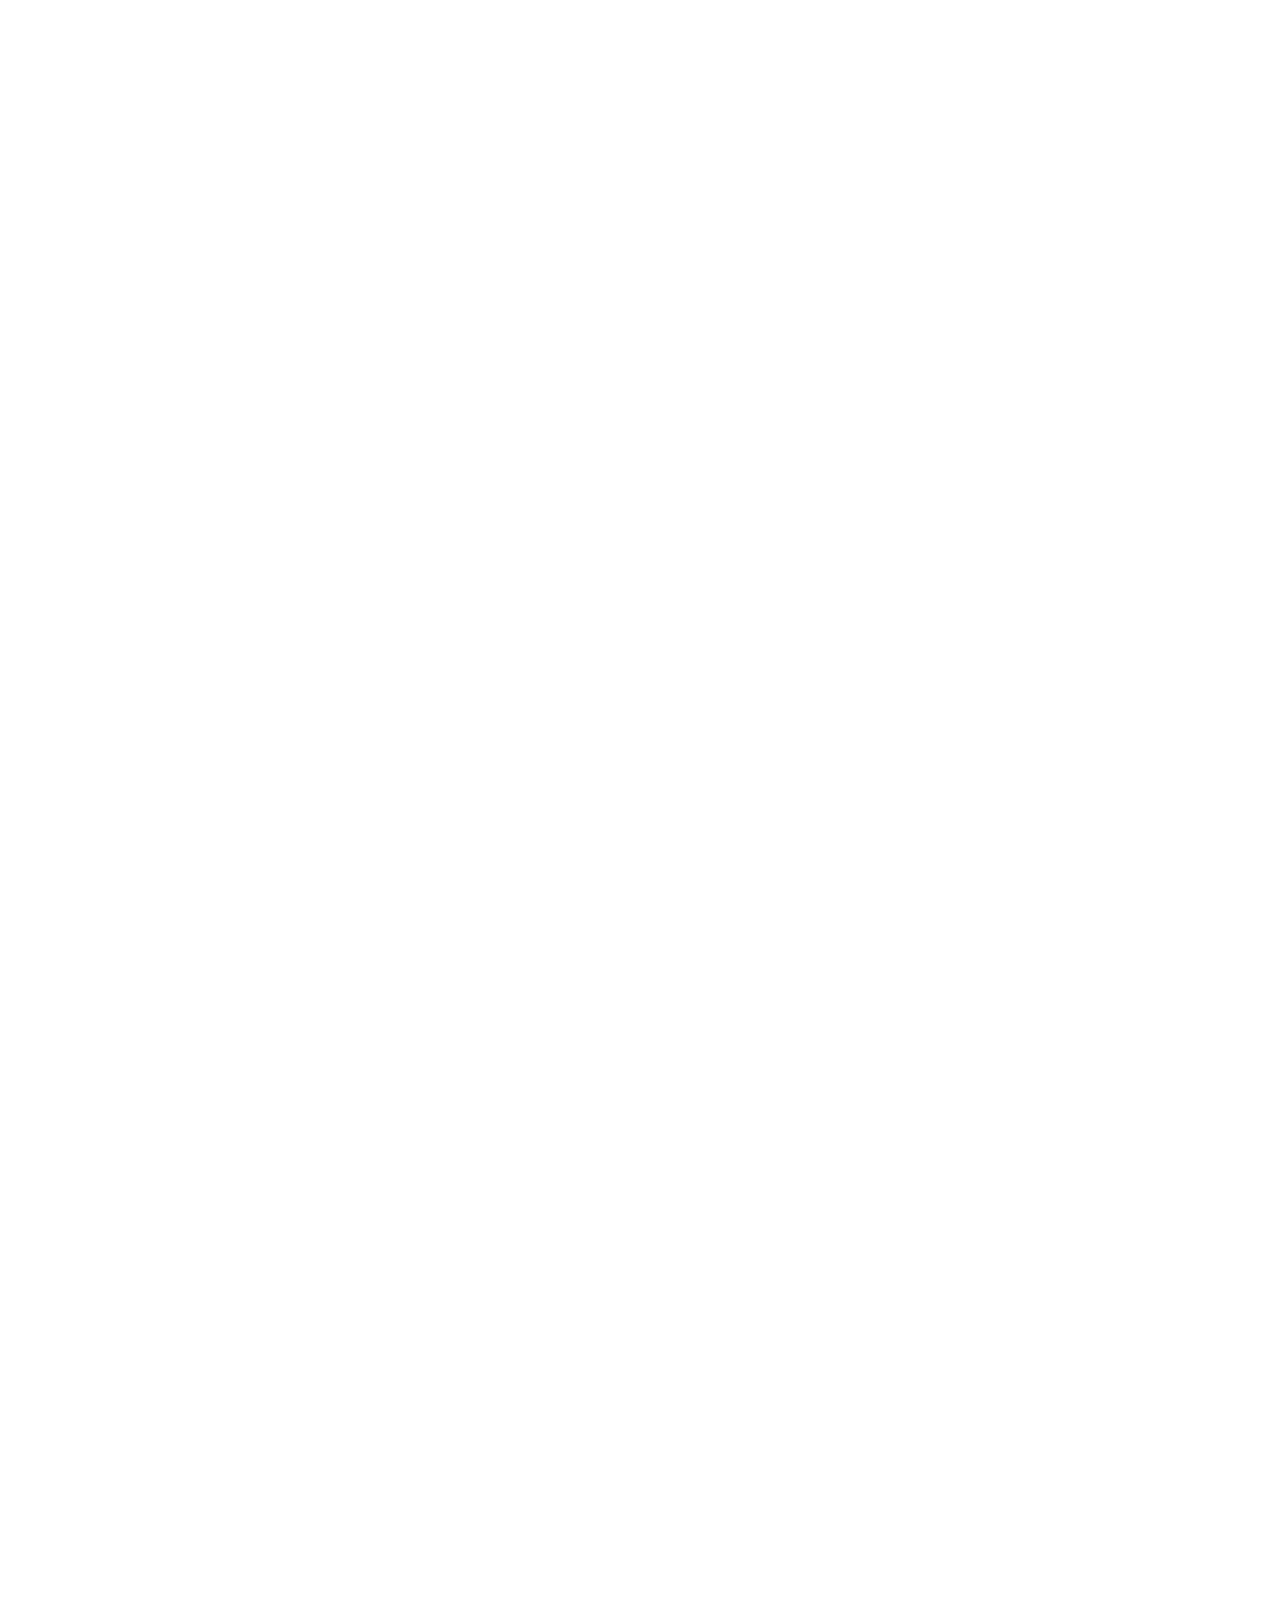
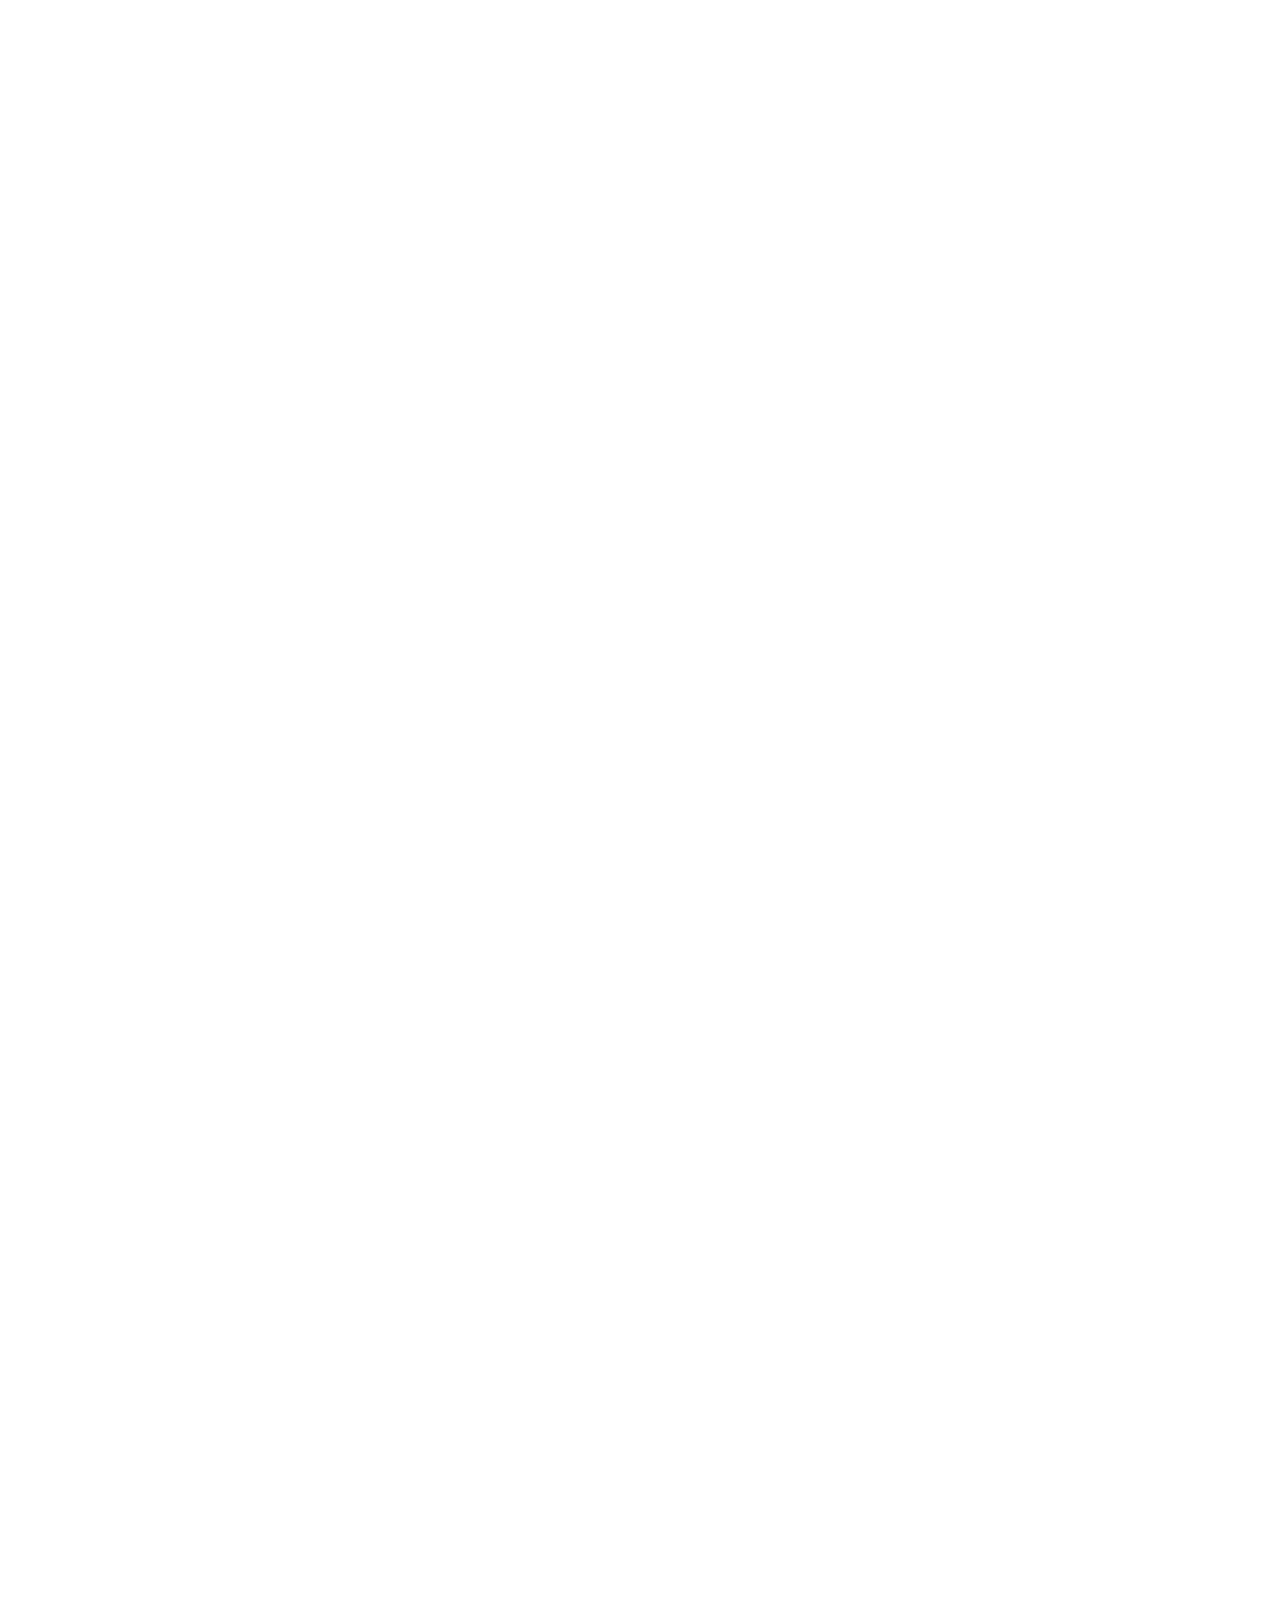
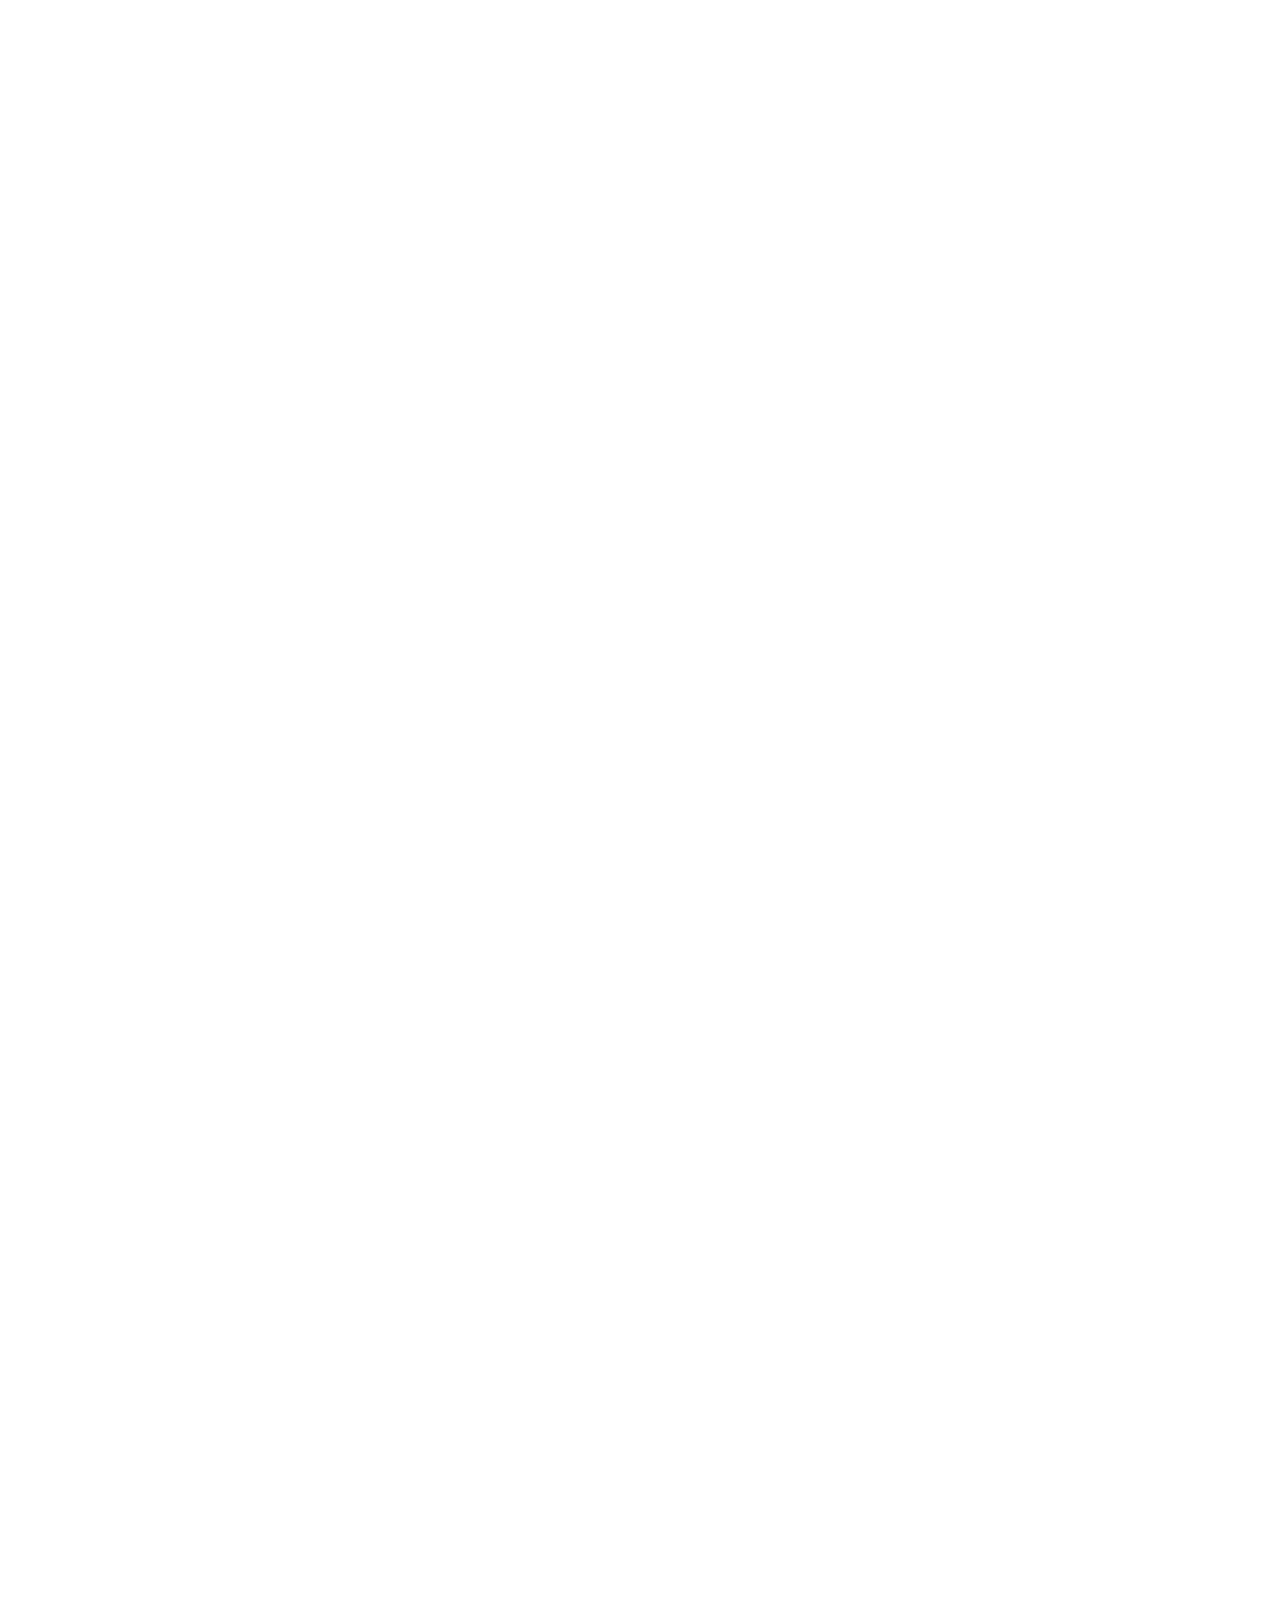
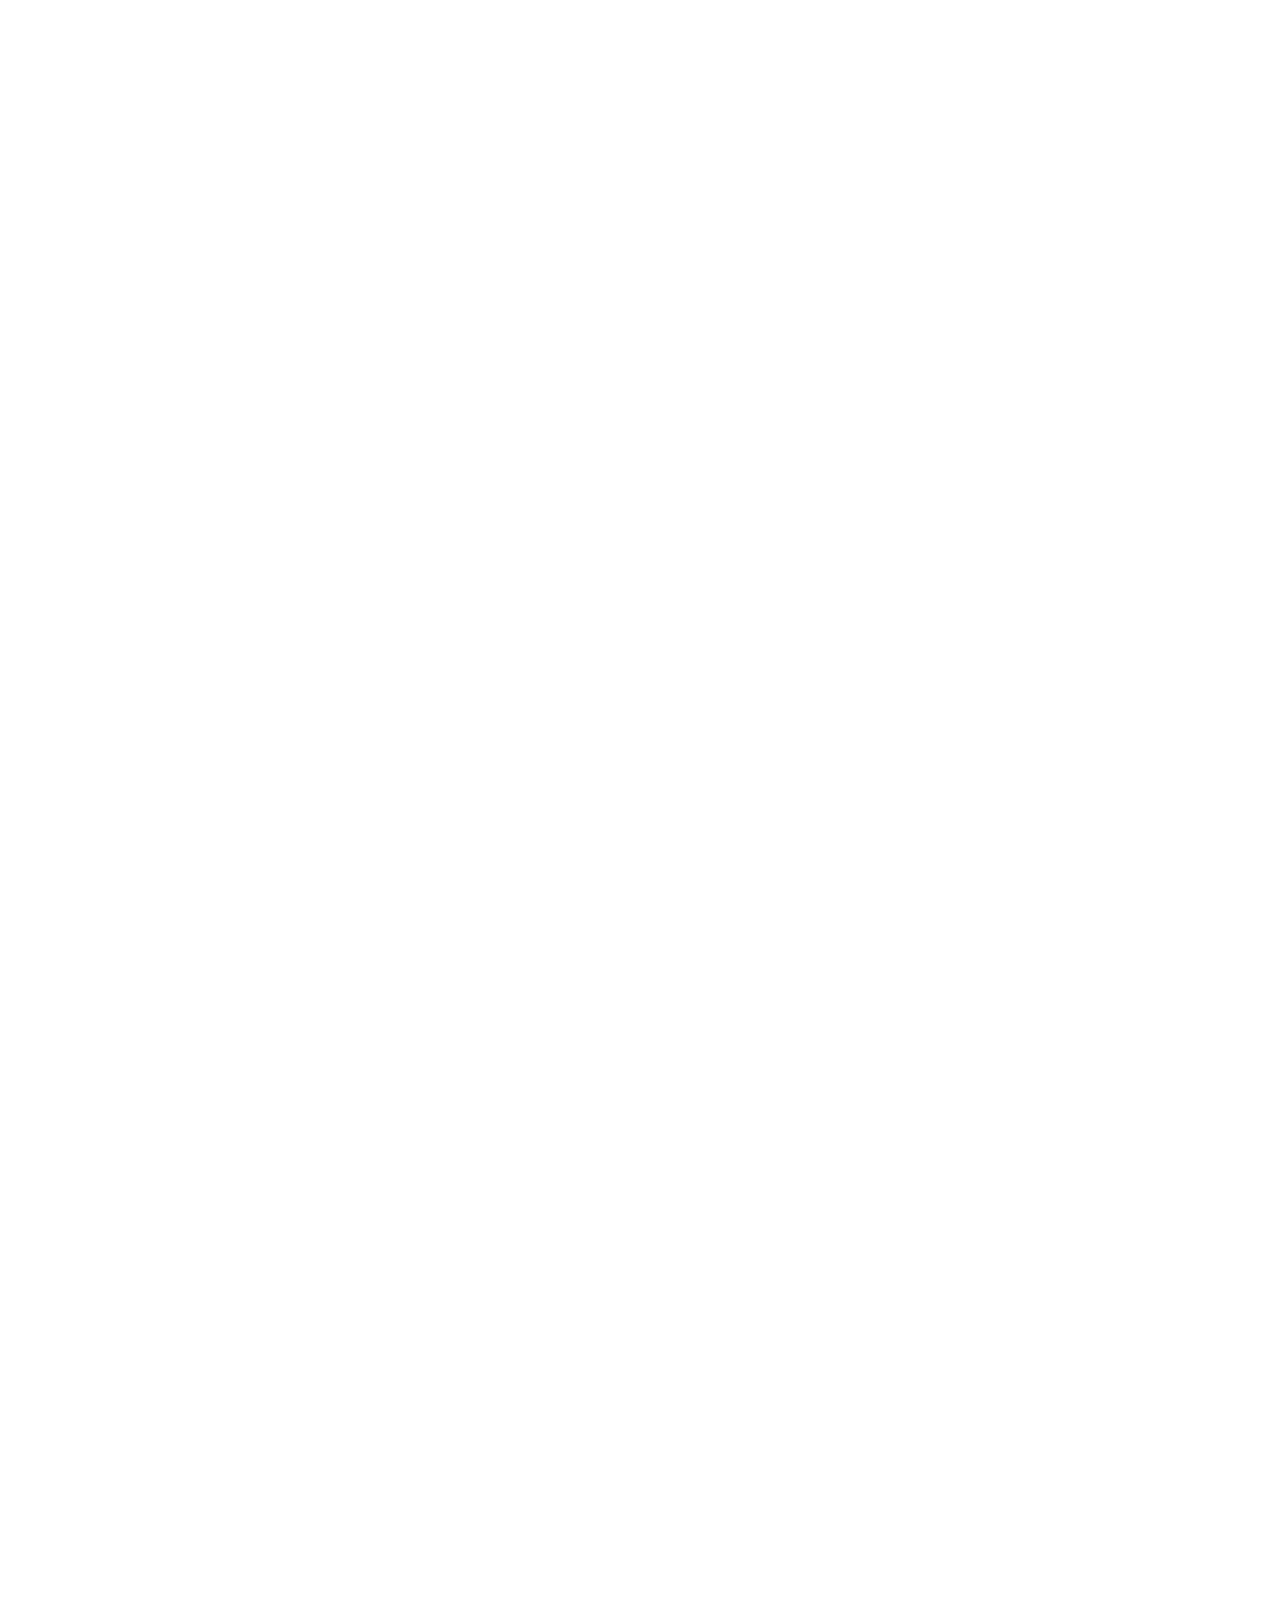
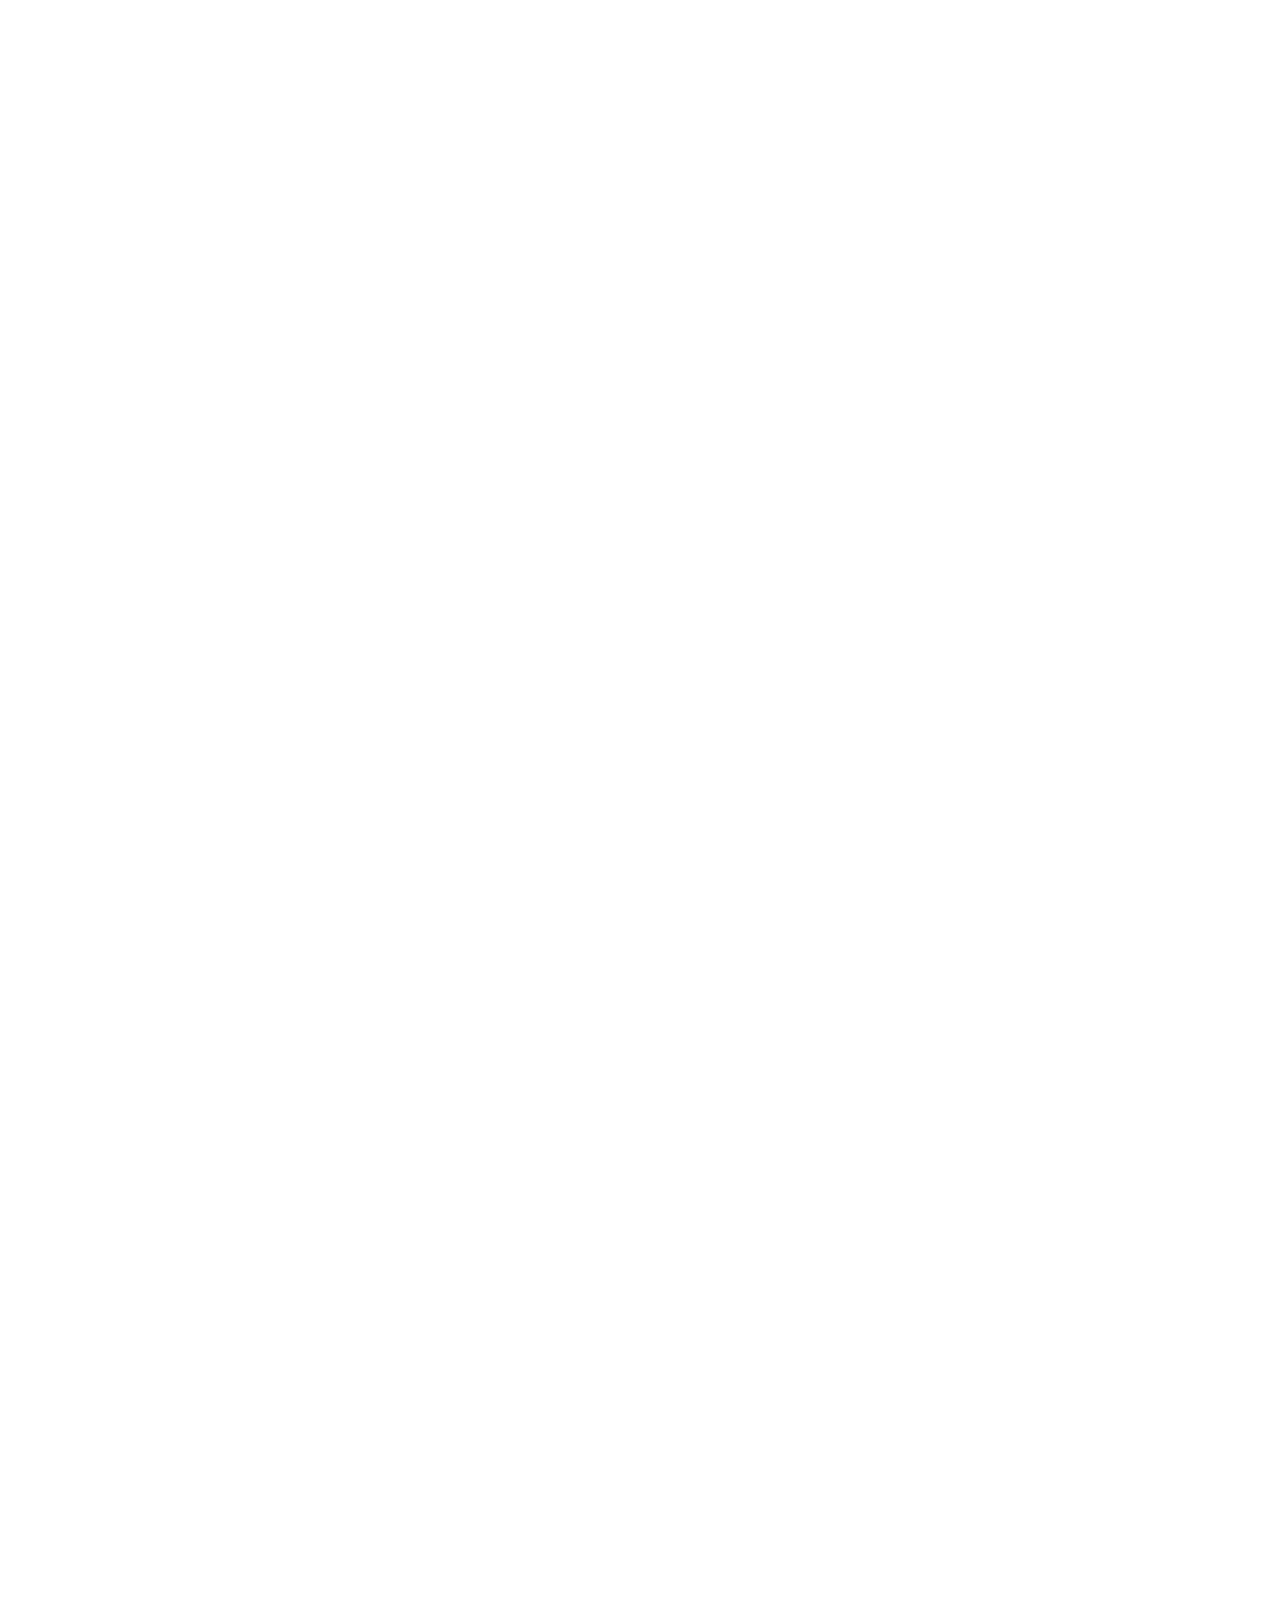
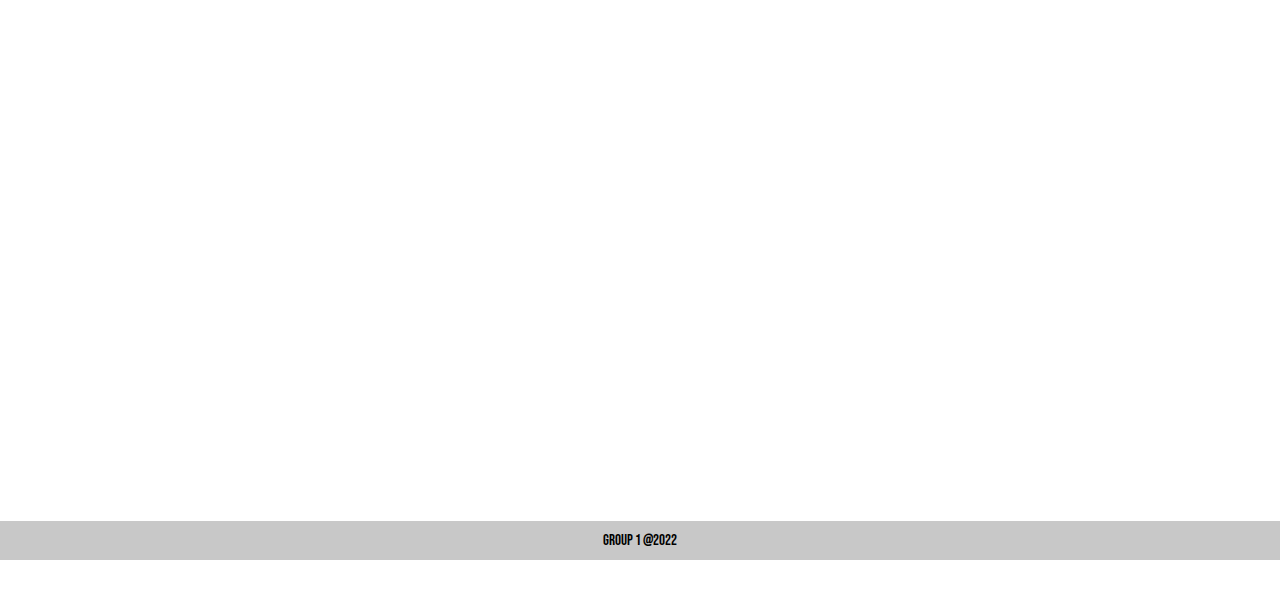
<file: products.html>
<!DOCTYPE html>
<html lang="en">
<head>
    <meta charset="UTF-8">
    <meta http-equiv="X-UA-Compatible" content="IE=edge">
    <meta name="viewport" content="width=device-width, initial-scale=1.0">
    <title>Products</title>
    <link rel="stylesheet" href="css/products.css">
    <link href="https://fonts.googleapis.com/css2?family=Bebas+Neue&display=swap" rel="stylesheet">
    <!-- CSS only -->
    <link href="https://cdn.jsdelivr.net/npm/bootstrap@5.2.0-beta1/dist/css/bootstrap.min.css" rel="stylesheet" integrity="sha384-0evHe/X+R7YkIZDRvuzKMRqM+OrBnVFBL6DOitfPri4tjfHxaWutUpFmBp4vmVor" crossorigin="anonymous">
    <!-- JavaScript Bundle with Popper -->
    <script src="https://cdn.jsdelivr.net/npm/bootstrap@5.2.0-beta1/dist/js/bootstrap.bundle.min.js" integrity="sha384-pprn3073KE6tl6bjs2QrFaJGz5/SUsLqktiwsUTF55Jfv3qYSDhgCecCxMW52nD2" crossorigin="anonymous"></script>
    <script src="https://cdn.jsdelivr.net/npm/@popperjs/core@2.11.5/dist/umd/popper.min.js" integrity="sha384-Xe+8cL9oJa6tN/veChSP7q+mnSPaj5Bcu9mPX5F5xIGE0DVittaqT5lorf0EI7Vk" crossorigin="anonymous"></script>
    <script src="https://cdn.jsdelivr.net/npm/bootstrap@5.2.0-beta1/dist/js/bootstrap.min.js" integrity="sha384-kjU+l4N0Yf4ZOJErLsIcvOU2qSb74wXpOhqTvwVx3OElZRweTnQ6d31fXEoRD1Jy" crossorigin="anonymous"></script>
</head>
<body>

    <nav class="navbar navbar-expand-lg bg-light">
      <div class="container-fluid">
        <a class="navbar-brand" href="#">Cop&RockMNL</a>
        <button class="navbar-toggler" type="button" data-bs-toggle="collapse" data-bs-target="#navbarSupportedContent" aria-controls="navbarSupportedContent" aria-expanded="false" aria-label="Toggle navigation">
          <span class="navbar-toggler-icon"></span>
        </button>
        <div class="collapse navbar-collapse" id="navbarSupportedContent">
          <ul class="nav navbar-nav navbar-center">
            <li class="nav-item">
              <a class="nav-link active" aria-current="page" href="index.html">Home</a>
            </li>
            <li class="nav-item">
              <a class="nav-link active" aria-current="page" href="products.html">Products</a>
            </li>
            <li class="nav-item">
              <a class="nav-link active" aria-current="page" href="reg.html">Account</a>
            </li>
            <li class="nav-item">
              <a class="nav-link" href="contact.html">Contact</a>
            </li>
            <li class="nav-item">
              <a class="nav-link" href="cart.html"><img src="images/shopping-cart.png" height="30px"></a>
            </li>
          </ul>
        </div>
      </div>
    </nav>

    <div class="container reveal">
        <div class="row">
          <div class="col-md-4">
            <div class="card">
                <img src="images/whitenike.png" class="img-fluid whitenike">
                <div class="card-text">
                    Jordan 1 low neutral grey<br>
                    Size 10.5<br>
                    8/10<br>
                    Used<br>
                    Complete<br>
                    PHP 7,000
                </div>
            </div>
          </div>
          <div class="col-md-4">
            <div class="card">
                <img src="images/whitered.png" class="img-fluid whitered">
                <div class="card-text">
                    Kyrie low 2 Sandy cheeks<br>
                    Size 11<br>
                    BNDS<br>
                    Complete<br>
                    PHP10,000
                </div>
            </div>
          </div>
          <div class="col-md-4">
           <div class="card">
                <img src="images/redshoe.jpg" class="img-fluid redshoe">
                <div class="card-text">
                    LeBron 17 Low titan agimat <br>
                    Size 11<br>
                    BNDS<br>
                    Complete <br>
                    PHP9,000
               </div>
           </div>
          </div>
        </div>

        <div class="row">
          <div class="col-md-4">
            <div class="card">
                <img src="images/greynike.png" class="img-fluid greynike">
                <div class="card-text">
                    Nike Dunk Low Barbershop<br>
                    Size 8.5 / 9 <br>
                    BNDS<br>
                    Complete<br>
                    PHP 7,000
                </div>
            </div>
          </div>
          <div class="col-md-4">
            <div class="card">
                <img src="images/greyblacknike.png" class="img-fluid greyblacknike">
                <div class="card-text">
                    Jordan 1 High Rebellionaire<br>
                    Size 9<br>
                    BNDS<br>
                    Complete <br>
                    PHP12,000
               </div>
            </div>
          </div>
          <div class="col-md-4">
            <div class="card">
                <img src="images/greenblack.png" class="img-fluid">
                <div class="card-text">
                    Jordan 1 high Pinegreen 2.0<br>
                    Size 10.5<br>
                    VNDS<br>
                    Complete<br>
                    PHP8,500
                </div>
            </div>
          </div>
        </div>

        <div class="row">
            <div class="col-md-4">
            <div class="card">
                 <img src="images/greennike.png" class="img-fluid">
                 <div class="card-text">
                    Nike Dunk High Spartan Green<br>
                    Size 11<br>
                    VNDS | fitted only<br>
                    Complete<br>
                    PHP10,000
                </div>
            </div>
            </div>
            <div class="col-md-4">
                <div class="card">
                    <img src="images/yellownike.png" class="img-fluid">
                    <div class="card-text">
                        Jordan 1 Low Pollen<br>
                        Size 11<br>
                        9/10<br>
                        VNDS<br>
                        Complete<br>
                        PHP6,000 
                    </div>
                </div>
            </div>
            <div class="col-md-4">
                <div class="card">
                    <img src="images/yellowblacknike.png" class="img-fluid">
                    <div class="card-text">
                        Kobe 5 protro “Bruce Lee”<br>
                        Size 10.5<br>
                        BNDS<br>
                        Complete<br>
                        PHP15,000
                    </div>
                </div>
            </div>
          </div>
          <p><a class="next" href="pants.html"> NEXT PAGE </a></p>

          
      </div>

      <div class="card-footer">
        <div class="bg">
            GROUP 1 @2022
        </div>
      </div>
      <script src="js/index.js"></script>   
</body>
</html>
</file>
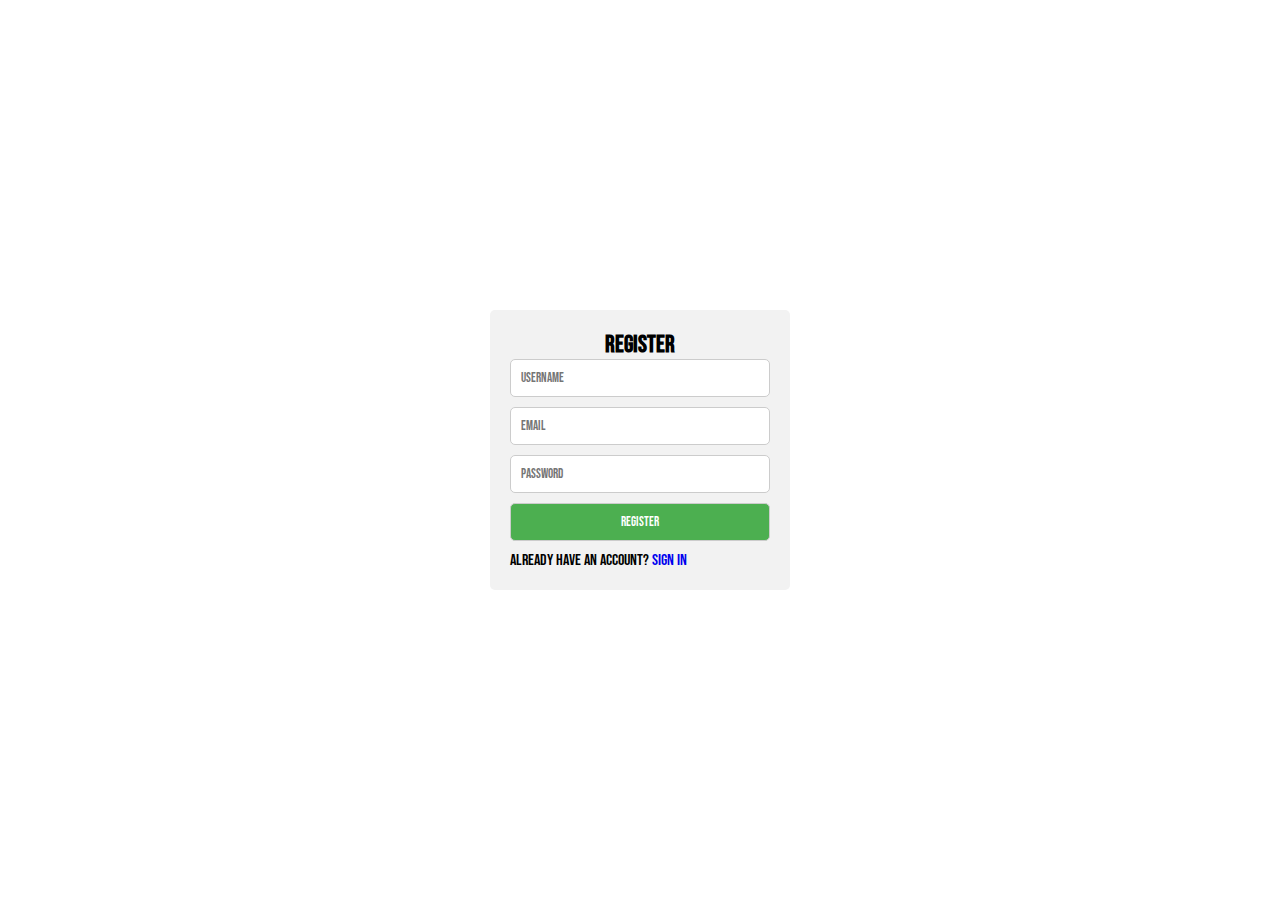
<file: reg.html>
<!DOCTYPE html>
<html lang="en">
<head>
    <meta charset="UTF-8">
    <meta http-equiv="X-UA-Compatible" content="IE=edge">
    <meta name="viewport" content="width=device-width, initial-scale=1.0">
    <link rel="stylesheet" type="text/css" href="css/reg.css">
    <title>Register</title>
    <script>
        function redirectToIndex() {
            window.location.href = "index.html";
        }
    </script>
</head>
<body>
    <div class="form-container">
        <h2>Register</h2>
        <form id="register-form" onsubmit="event.preventDefault(); redirectToIndex();">
            <input type="text" name="username" placeholder="Username" required>
            <input type="email" name="email" placeholder="Email" required>
            <input type="password" name="password" placeholder="Password" required>
            <button type="submit">Register</button>
            <p> Already have an account? <a href="login.html"> Sign in </a></p>
        </form>
    </div>
</body>
</html>
</file>
<file: css/index.css>
@import url('https://fonts.googleapis.com/css2?family=Bebas+Neue&display=swap');

*{
    margin: 0;
    padding: 0;
    text-decoration: none;
    box-sizing: border-box;
    font-family: 'Bebas Neue', cursive;
}

body{
    text-align: center;
}

/* NAVBAR */
nav{
    padding: 100px;
    font-size: 25px;
}
.navbar-nav.navbar-center {
    position: absolute;
    left: 50%;
    transform: translatex(-50%);
}

/* MAIN */
.shop{
    font-size: 8vw; 
    text-align: left; 
    margin-bottom: 1rem; 
}

.name{
    text-align: left; 
    margin-left: 10vw; 
}

.content{
    margin-top: 15vh; 
    text-align: left;
}

.main .col{
    text-align: right;
    margin-top: -5vh; 
}

.mainshoe{
    margin-top: -10vh; 
    max-width: 100%; 
    height: auto; 
    filter: drop-shadow(-20px 15px 0.375rem #A0A0A0); 
}

/* FOOTER */
.card-footer{
    margin-top: 8vh; 
    position: relative;
    text-align: center;
}

.bg{
    background-color: #C8C8C8;
    font-size: 15px;
    margin-top: 2vh; /* Adjust the margin to create space from the top */
    padding: 10px;
}
</file>
<file: css/cart.css>
@import url('https://fonts.googleapis.com/css2?family=Bebas+Neue&display=swap');

*{
    margin: 0;
    padding: 0;
    text-decoration: none;
    box-sizing: border-box;
    font-family: 'Bebas Neue', cursive;
}

body{
    text-align: center;
}

/* NAVBAR */
nav{
    padding: 100px;
    font-size: 25px;
}
.navbar-nav.navbar-center {
    position: absolute;
    left: 50%;
    transform: translatex(-50%);
}

/*cart*/
table{
    width: 100%;
    border-collapse: collapse;
  }
  th{
    text-align: left;
    padding: 5px;
    color: #000;
    background: #5A5A5A;
    font-weight: normal;
  }
  td{
    padding: 10px 5px;
  }
  td input{
    width: 40px;
    height: 30px;
    padding: 5px;
  }
  td a{
    border: 1px solid; 
    padding: 1px;
    color: white;
    font-size: 12px; 
  }
  td img{
    width: 80px;
    height: 80px;
    margin-right: 10px;
  }
  td:last-child{
    text-align: right;
  }
  th:last-child{
    text-align: right;
  }
  
  h3{
    text-align: center;
  }
  .cart-page{
    margin: 80px ;
  }
  .cart-info{
    display: flex;
    flex-wrap: wrap;
  }
  .total-price{
    display: flex;
    justify-content: flex-end;
  }
  .total-price table{
    border-top: 2px solid #5A5A5A;
    width: 100%;
    max-width: 300px;
  }
  .row{
    display: flex;
  }
  .col-5{
    flex: 33%;
    width: 10px;
  }
  .col-5 img{
    margin-left: 40%;
    width: 25%;
    cursor: pointer;
    filter:grayscale(100%);
  }
  .col-5 img:hover{
    filter:grayscale(0);
    align-items: center;
  }
  .page a{
    text-decoration: none;
    color:#5A5A5A;
  
  }

/* FOOTER */
.card-footer{
    margin-top: 8vh; 
    position: relative;
    text-align: center;
}

.bg{
    background-color: #C8C8C8;
    font-size: 15px;
    margin-top: 2vh; /* Adjust the margin to create space from the top */
    padding: 10px;
}
</file>
<file: css/login.css>
@import url('https://fonts.googleapis.com/css2?family=Bebas+Neue&display=swap');

*{
    margin: 0;
    padding: 0;
    text-decoration: none;
    box-sizing: border-box;
    font-family: 'Bebas Neue', cursive;
}

.container {
    display: flex;
    justify-content: center;
    align-items: center;
    height: 100vh;
  }
  
  .form-container {
    max-width: 300px;
    width: 100%;
    padding: 20px;
    background-color: #f2f2f2;
    border-radius: 5px;
    margin: 10px;
  }
  
  h2 {
    text-align: center;
  }
  
  input[type="text"],
  input[type="password"],
  input[type="email"],
  button {
    width: 100%;
    padding: 10px;
    margin-bottom: 10px;
    border-radius: 5px;
    border: 1px solid #ccc;
  }
  
  button {
    background-color: #4CAF50;
    color: white;
    cursor: pointer;
  }
  
  button:hover {
    background-color: #45a049;
  }
</file>
<file: css/products.css>
@import url('https://fonts.googleapis.com/css2?family=Bebas+Neue&display=swap');

*{
    margin: 0;
    padding: 0;
    text-decoration: none;
    box-sizing: border-box;
    font-family: 'Bebas Neue', cursive;
}
body{
    text-align: center;
}

/* NAVBAR */
nav{
    padding: 100px;
    font-size: 25px;
}
.navbar-nav.navbar-center {
    position: absolute;
    left: 50%;
    transform: translatex(-50%);
}

/* PRODUCTS */
.next{
    text-decoration: none;
    color: #5A5A5A;
}
.row{
    margin: 50px;
}
.reveal{
    margin: 50px;
    position: relative;
    transform: translateY(150px);
    opacity: 0;
    transition: 1s all ease;
}
.reveal.active{
    transform: translateY(0);
    opacity: 1;
}
.card{
    position: relative;
    overflow: hidden;
}
.card:before{
    position: absolute;
    content: '';
    width: 80%;
    height: 220%;
    background: #41B877;
    top: -50%;
    left: -100%;
    z-index: 1;
    opacity: 0.5;
    /* transform: rotate(25deg); */
    transform-origin: center top 0;
    transition: 1s;   
}
.card:hover:before{
    left: 10%;
}
.card img{
    width: 100%;
    height: auto;
}
.card-text{
    font-size: 30px;
    width: 100%;
    padding: 0 30px;
    position: absolute;
    top: -100%;
    color: #fff;
    z-index: 2;
    transition: 1.1s;
    text-align: center;
}
.card:hover .card-text{
    top: 70px;
}
.example{
    text-align: center;
}

/* FOOTER */
.card-footer{
    position: relative;
    text-align: center;
}
.bg{
    background-color: #C8C8C8;
    font-size: 15px;
    margin-top: 70px;
    padding: 10px;
}
</file>
<file: css/reg.css>
@import url('https://fonts.googleapis.com/css2?family=Bebas+Neue&display=swap');

*{
  margin: 0;
  padding: 0;
  text-decoration: none;
  box-sizing: border-box;
  font-family: 'Bebas Neue', cursive;
}
body {
  display: flex;
  justify-content: center;
  align-items: center;
  height: 100vh;
  margin: 0;
  padding: 0;
}

.form-container {
  width: 300px;
  padding: 20px;
  background-color: #f2f2f2;
  border-radius: 5px;
}

h2 {
  text-align: center;
}

input[type="text"],
input[type="password"],
input[type="email"],
button {
  width: 100%;
  padding: 10px;
  margin-bottom: 10px;
  border-radius: 5px;
  border: 1px solid #ccc;
}

button {
  background-color: #4CAF50;
  color: white;
  cursor: pointer;
}

button:hover {
  background-color: #45a049;
}
</file>
